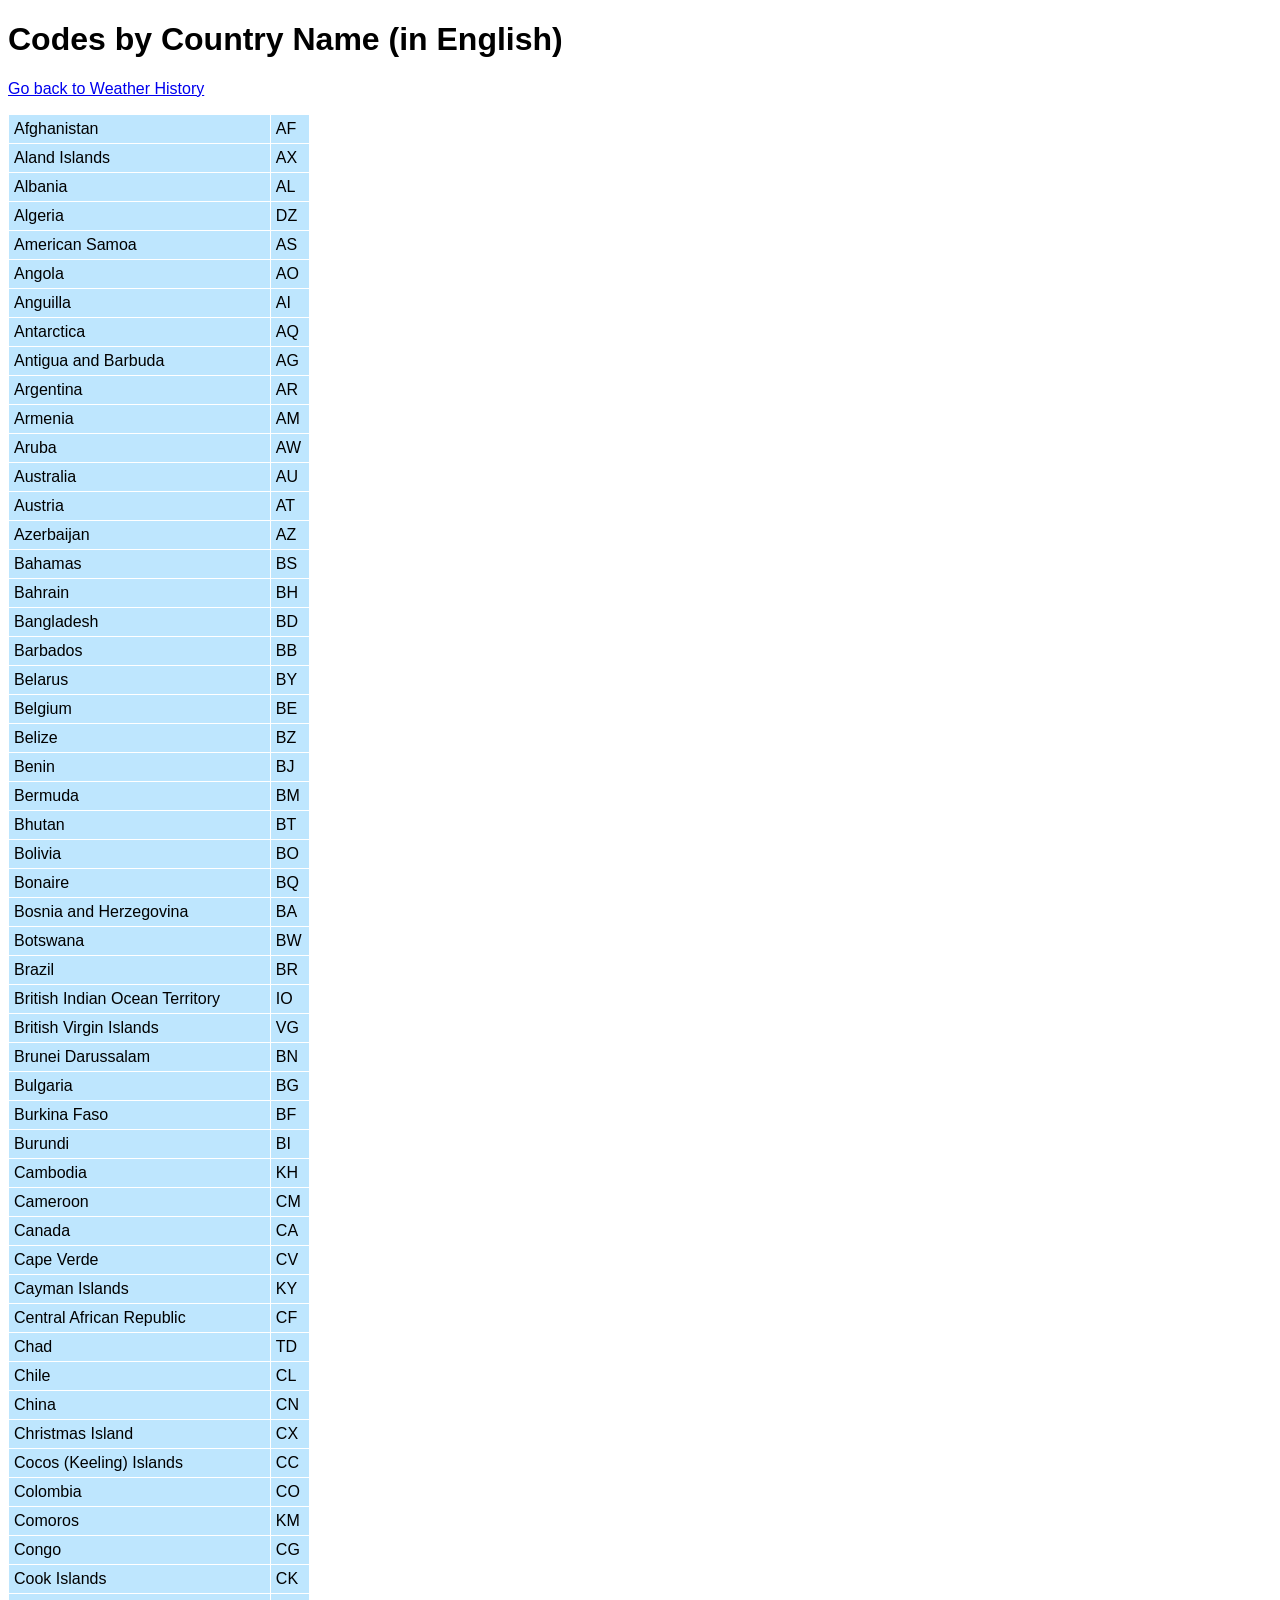
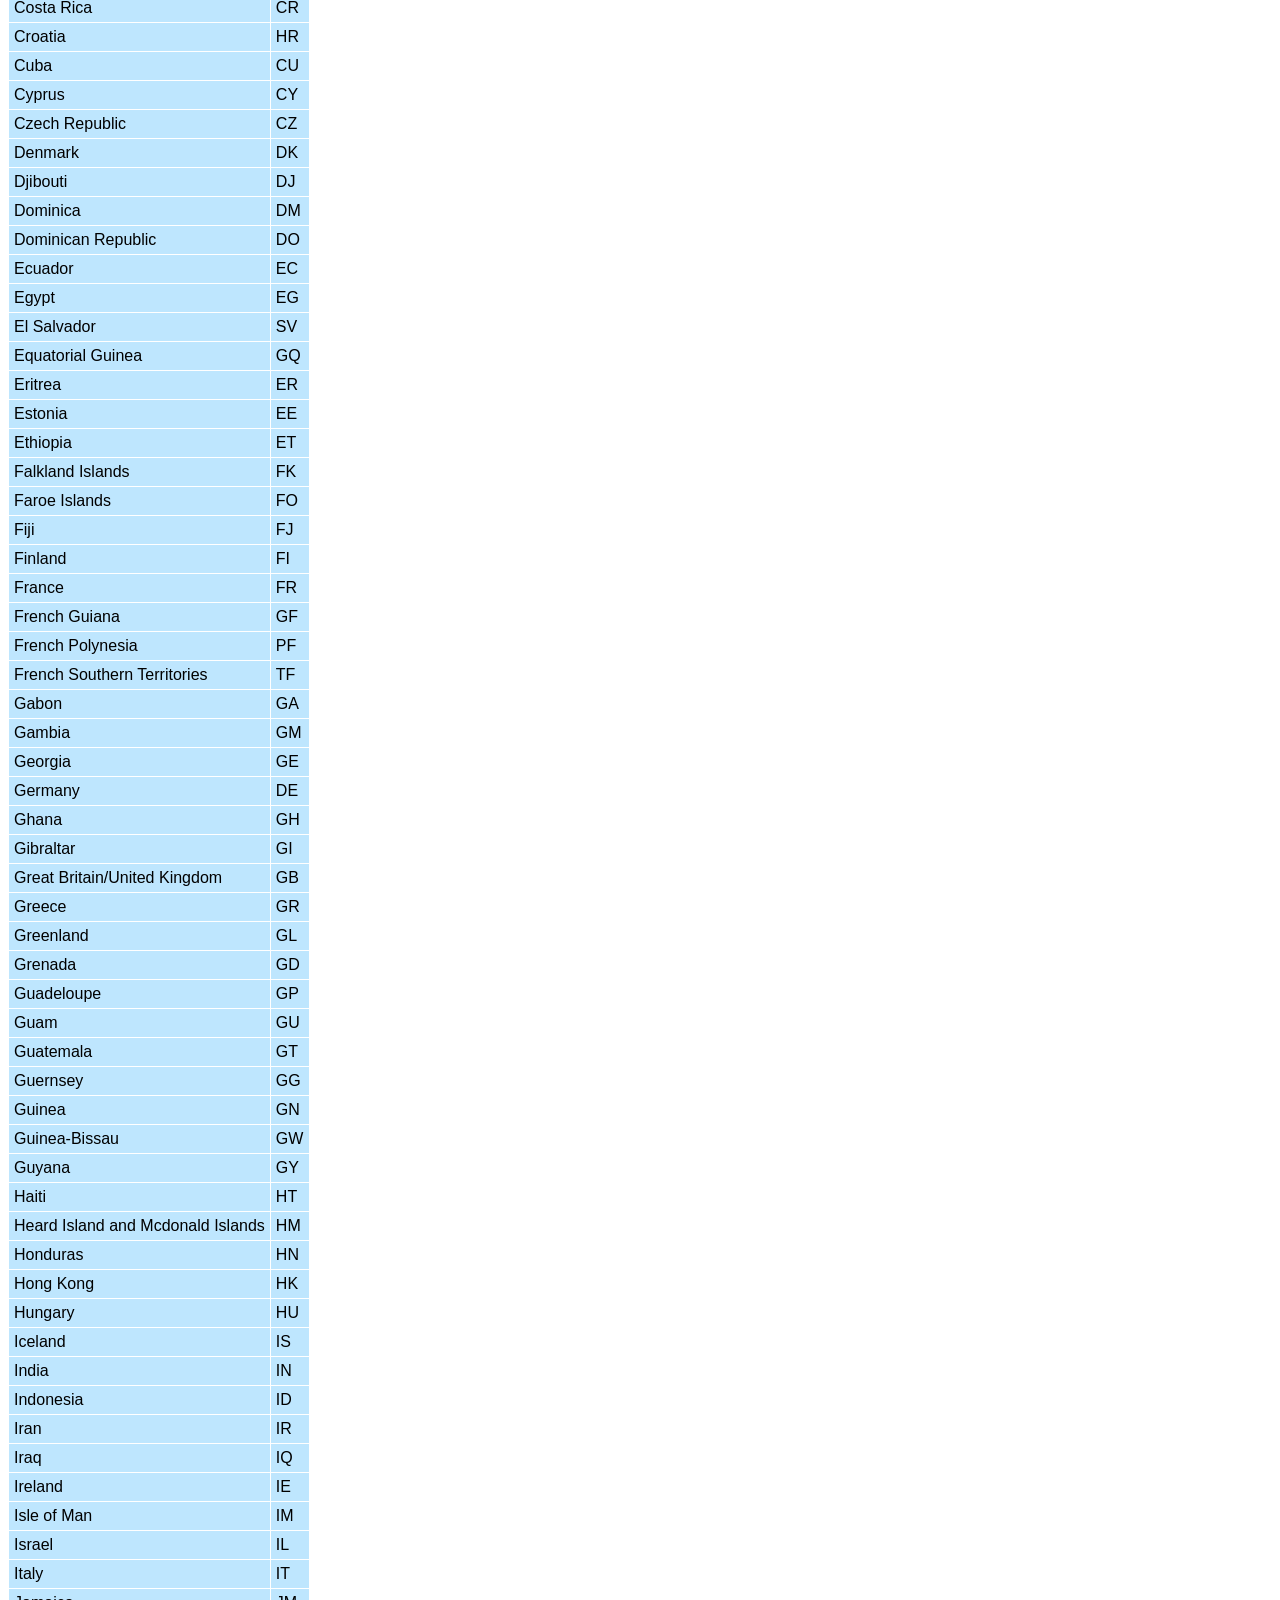
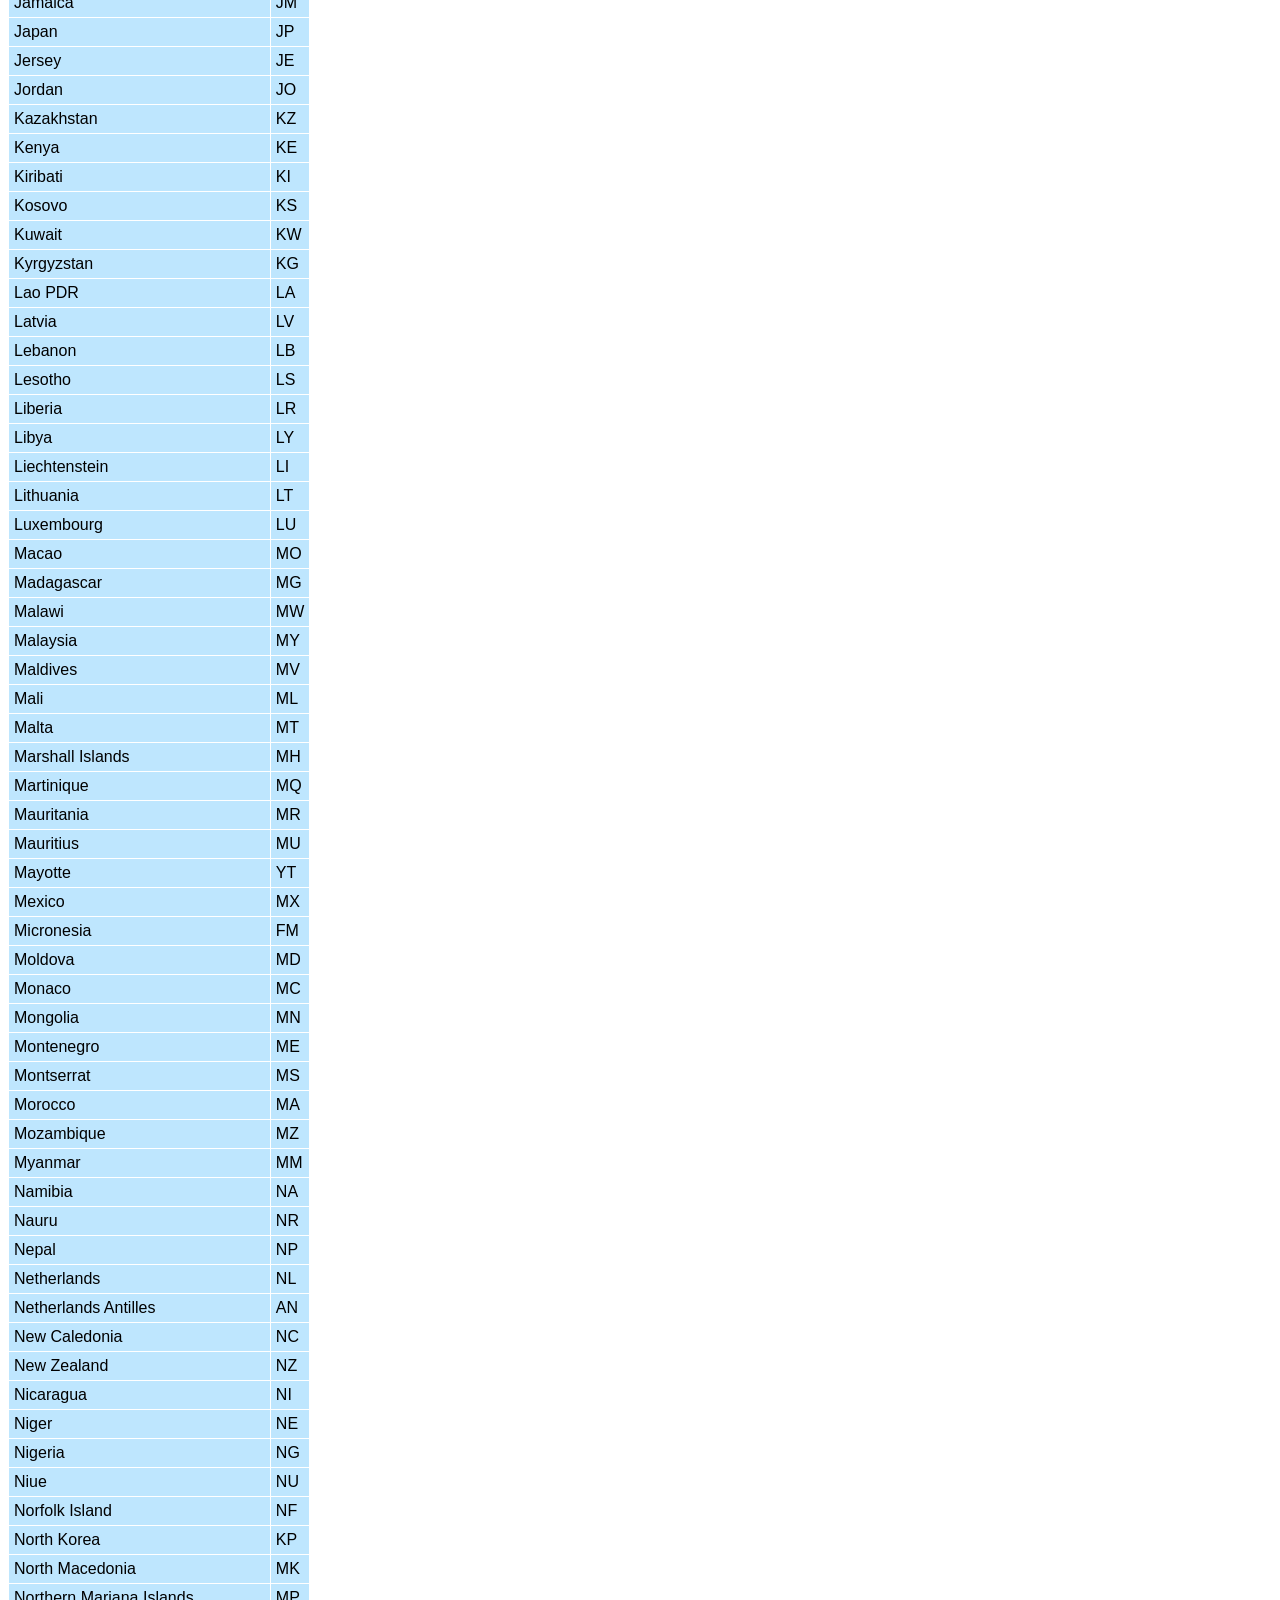
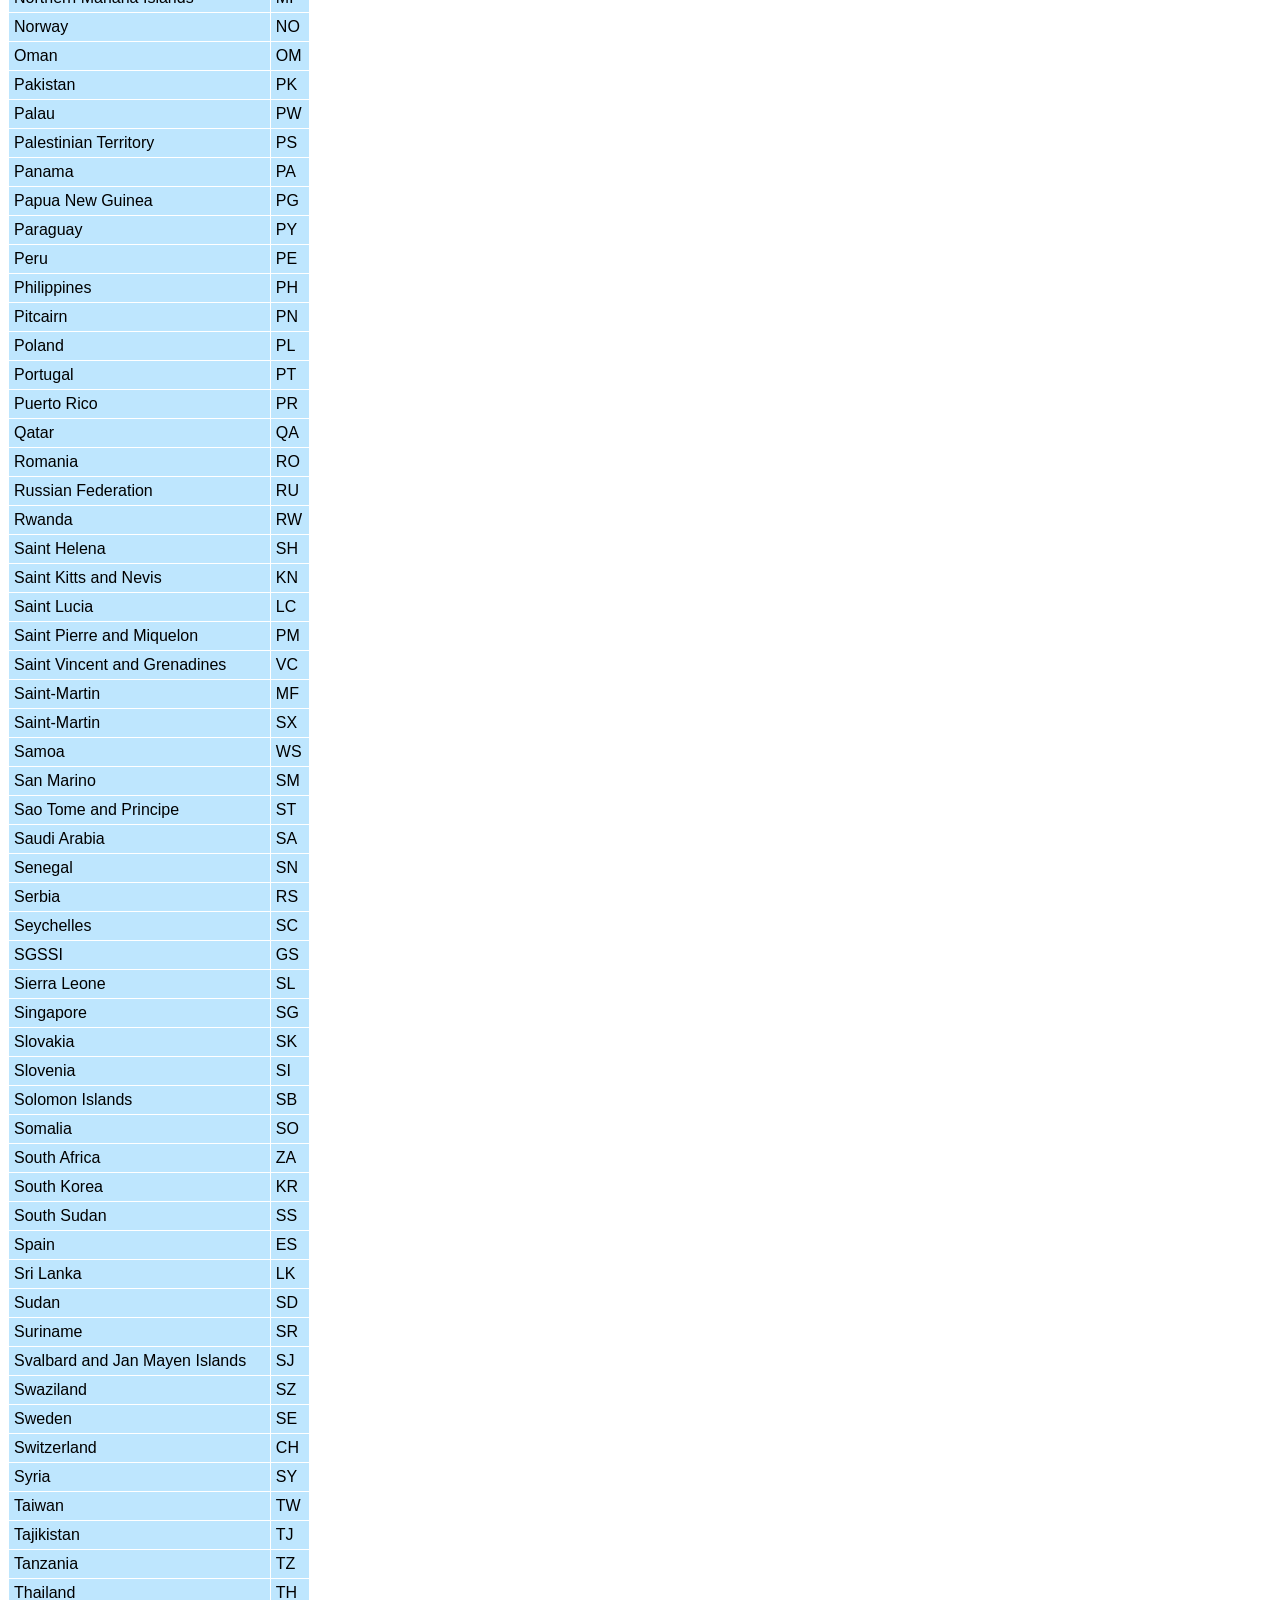
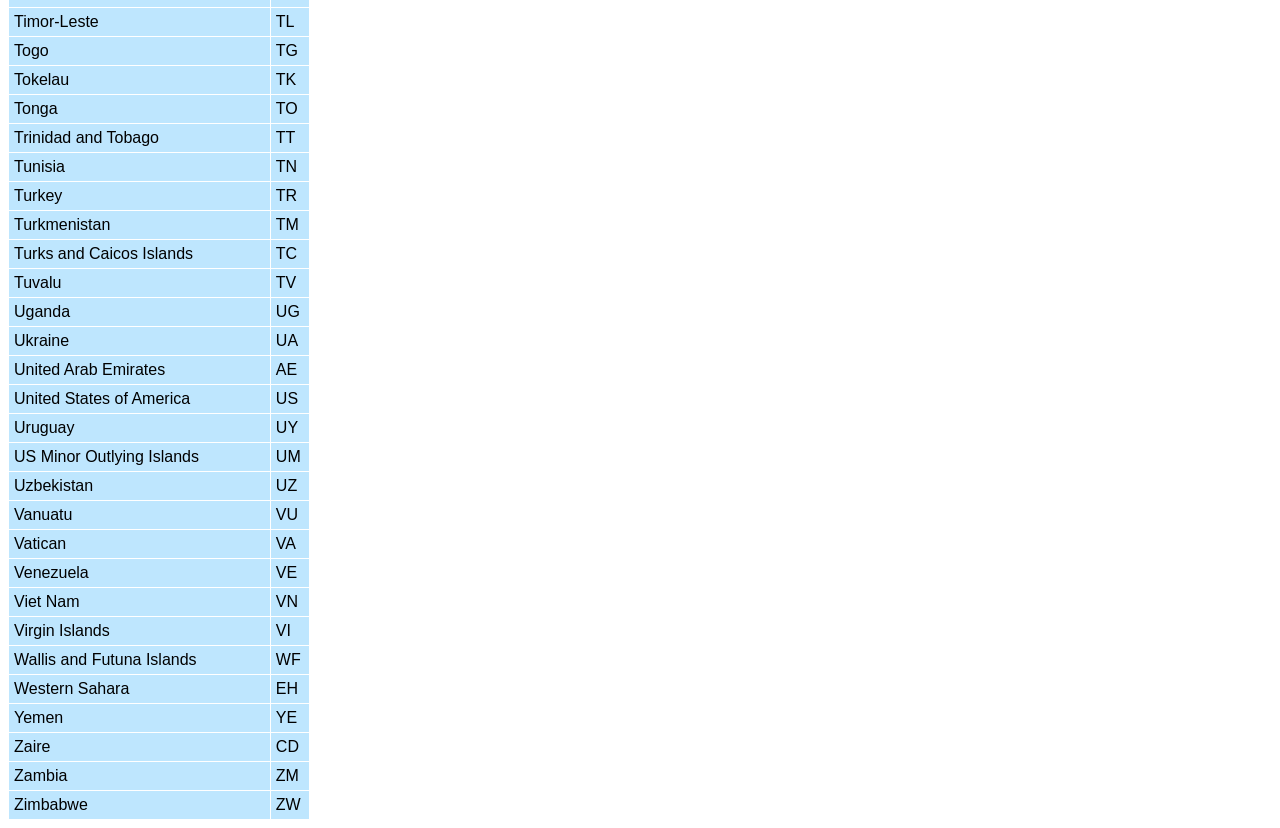
<file: Alice_Deployed/templates/country_codes.html>
<!DOCTYPE html>
<html lang="en">
<head>
    <meta charset="UTF-8">
    <meta http-equiv="X-UA-Compatible" content="IE=edge">
    <meta name="viewport" content="width=device-width, initial-scale=1.0">
    <title>Country Codes</title>
    <script src="https://d3js.org/d3.v5.min.js"></script>

<style>
    table, th, td {
        border: 1px solid white;
        border-collapse: collapse;
        padding: 5px;
    }
    th, td {
        background-color: #bee6fe;
    }
    .p1 {
    font-family: Arial, Helvetica, sans-serif;
    }

</style>

</head>

<body>
    <h1 class="p1">Codes by Country Name (in English)</h1>
    <p class="p1">
        <a href="/">Go back to Weather History</a>
    </p>
    
    <table class="p1">
        <tr><td>Afghanistan</td><td>AF</tr>
            <tr><td>Aland Islands</td><td>AX</tr>
            <tr><td>Albania</td><td>AL</tr>
            <tr><td>Algeria</td><td>DZ</tr>
            <tr><td>American Samoa</td><td>AS</tr>
            <tr><td>Angola</td><td>AO</tr>
            <tr><td>Anguilla</td><td>AI</tr>
            <tr><td>Antarctica</td><td>AQ</tr>
            <tr><td>Antigua and Barbuda</td><td>AG</tr>
            <tr><td>Argentina</td><td>AR</tr>
            <tr><td>Armenia</td><td>AM</tr>
            <tr><td>Aruba</td><td>AW</tr>
            <tr><td>Australia</td><td>AU</tr>
            <tr><td>Austria</td><td>AT</tr>
            <tr><td>Azerbaijan</td><td>AZ</tr>
            <tr><td>Bahamas</td><td>BS</tr>
            <tr><td>Bahrain</td><td>BH</tr>
            <tr><td>Bangladesh</td><td>BD</tr>
            <tr><td>Barbados</td><td>BB</tr>
            <tr><td>Belarus</td><td>BY</tr>
            <tr><td>Belgium</td><td>BE</tr>
            <tr><td>Belize</td><td>BZ</tr>
            <tr><td>Benin</td><td>BJ</tr>
            <tr><td>Bermuda</td><td>BM</tr>
            <tr><td>Bhutan</td><td>BT</tr>
            <tr><td>Bolivia</td><td>BO</tr>
            <tr><td>Bonaire</td><td>BQ</tr>
            <tr><td>Bosnia and Herzegovina</td><td>BA</tr>
            <tr><td>Botswana</td><td>BW</tr>
            <tr><td>Brazil</td><td>BR</tr>
            <tr><td>British Indian Ocean Territory</td><td>IO</tr>
            <tr><td>British Virgin Islands</td><td>VG</tr>
            <tr><td>Brunei Darussalam</td><td>BN</tr>
            <tr><td>Bulgaria</td><td>BG</tr>
            <tr><td>Burkina Faso</td><td>BF</tr>
            <tr><td>Burundi</td><td>BI</tr>
            <tr><td>Cambodia</td><td>KH</tr>
            <tr><td>Cameroon</td><td>CM</tr>
            <tr><td>Canada</td><td>CA</tr>
            <tr><td>Cape Verde</td><td>CV</tr>
            <tr><td>Cayman Islands</td><td>KY</tr>
            <tr><td>Central African Republic</td><td>CF</tr>
            <tr><td>Chad</td><td>TD</tr>
            <tr><td>Chile</td><td>CL</tr>
            <tr><td>China</td><td>CN</tr>
            <tr><td>Christmas Island</td><td>CX</tr>
            <tr><td>Cocos (Keeling) Islands</td><td>CC</tr>
            <tr><td>Colombia</td><td>CO</tr>
            <tr><td>Comoros</td><td>KM</tr>
            <tr><td>Congo</td><td>CG</tr>
            <tr><td>Cook Islands</td><td>CK</tr>
            <tr><td>Costa Rica</td><td>CR</tr>
            <tr><td>Croatia</td><td>HR</tr>
            <tr><td>Cuba</td><td>CU</tr>
            <tr><td>Cyprus</td><td>CY</tr>
            <tr><td>Czech Republic</td><td>CZ</tr>
            <tr><td>Denmark</td><td>DK</tr>
            <tr><td>Djibouti</td><td>DJ</tr>
            <tr><td>Dominica</td><td>DM</tr>
            <tr><td>Dominican Republic</td><td>DO</tr>
            <tr><td>Ecuador</td><td>EC</tr>
            <tr><td>Egypt</td><td>EG</tr>
            <tr><td>El Salvador</td><td>SV</tr>
            <tr><td>Equatorial Guinea</td><td>GQ</tr>
            <tr><td>Eritrea</td><td>ER</tr>
            <tr><td>Estonia</td><td>EE</tr>
            <tr><td>Ethiopia</td><td>ET</tr>
            <tr><td>Falkland Islands</td><td>FK</tr>
            <tr><td>Faroe Islands</td><td>FO</tr>
            <tr><td>Fiji</td><td>FJ</tr>
            <tr><td>Finland</td><td>FI</tr>
            <tr><td>France</td><td>FR</tr>
            <tr><td>French Guiana</td><td>GF</tr>
            <tr><td>French Polynesia</td><td>PF</tr>
            <tr><td>French Southern Territories</td><td>TF</tr>
            <tr><td>Gabon</td><td>GA</tr>
            <tr><td>Gambia</td><td>GM</tr>
            <tr><td>Georgia</td><td>GE</tr>
            <tr><td>Germany</td><td>DE</tr>
            <tr><td>Ghana</td><td>GH</tr>
            <tr><td>Gibraltar</td><td>GI</tr>
            <tr><td>Great Britain/United Kingdom</td><td>GB</tr>
            <tr><td>Greece</td><td>GR</tr>
            <tr><td>Greenland</td><td>GL</tr>
            <tr><td>Grenada</td><td>GD</tr>
            <tr><td>Guadeloupe</td><td>GP</tr>
            <tr><td>Guam</td><td>GU</tr>
            <tr><td>Guatemala</td><td>GT</tr>
            <tr><td>Guernsey</td><td>GG</tr>
            <tr><td>Guinea</td><td>GN</tr>
            <tr><td>Guinea-Bissau</td><td>GW</tr>
            <tr><td>Guyana</td><td>GY</tr>
            <tr><td>Haiti</td><td>HT</tr>
            <tr><td>Heard Island and Mcdonald Islands</td><td>HM</tr>
            <tr><td>Honduras</td><td>HN</tr>
            <tr><td>Hong Kong</td><td>HK</tr>
            <tr><td>Hungary</td><td>HU</tr>
            <tr><td>Iceland</td><td>IS</tr>
            <tr><td>India</td><td>IN</tr>
            <tr><td>Indonesia</td><td>ID</tr>
            <tr><td>Iran</td><td>IR</tr>
            <tr><td>Iraq</td><td>IQ</tr>
            <tr><td>Ireland</td><td>IE</tr>
            <tr><td>Isle of Man</td><td>IM</tr>
            <tr><td>Israel</td><td>IL</tr>
            <tr><td>Italy</td><td>IT</tr>
            <tr><td>Jamaica</td><td>JM</tr>
            <tr><td>Japan</td><td>JP</tr>
            <tr><td>Jersey</td><td>JE</tr>
            <tr><td>Jordan</td><td>JO</tr>
            <tr><td>Kazakhstan</td><td>KZ</tr>
            <tr><td>Kenya</td><td>KE</tr>
            <tr><td>Kiribati</td><td>KI</tr>
            <tr><td>Kosovo</td><td>KS</tr>
            <tr><td>Kuwait</td><td>KW</tr>
            <tr><td>Kyrgyzstan</td><td>KG</tr>
            <tr><td>Lao PDR</td><td>LA</tr>
            <tr><td>Latvia</td><td>LV</tr>
            <tr><td>Lebanon</td><td>LB</tr>
            <tr><td>Lesotho</td><td>LS</tr>
            <tr><td>Liberia</td><td>LR</tr>
            <tr><td>Libya</td><td>LY</tr>
            <tr><td>Liechtenstein</td><td>LI</tr>
            <tr><td>Lithuania</td><td>LT</tr>
            <tr><td>Luxembourg</td><td>LU</tr>
            <tr><td>Macao</td><td>MO</tr>
            <tr><td>Madagascar</td><td>MG</tr>
            <tr><td>Malawi</td><td>MW</tr>
            <tr><td>Malaysia</td><td>MY</tr>
            <tr><td>Maldives</td><td>MV</tr>
            <tr><td>Mali</td><td>ML</tr>
            <tr><td>Malta</td><td>MT</tr>
            <tr><td>Marshall Islands</td><td>MH</tr>
            <tr><td>Martinique</td><td>MQ</tr>
            <tr><td>Mauritania</td><td>MR</tr>
            <tr><td>Mauritius</td><td>MU</tr>
            <tr><td>Mayotte</td><td>YT</tr>
            <tr><td>Mexico</td><td>MX</tr>
            <tr><td>Micronesia</td><td>FM</tr>
            <tr><td>Moldova</td><td>MD</tr>
            <tr><td>Monaco</td><td>MC</tr>
            <tr><td>Mongolia</td><td>MN</tr>
            <tr><td>Montenegro</td><td>ME</tr>
            <tr><td>Montserrat</td><td>MS</tr>
            <tr><td>Morocco</td><td>MA</tr>
            <tr><td>Mozambique</td><td>MZ</tr>
            <tr><td>Myanmar</td><td>MM</tr>
            <tr><td>Namibia</td><td>NA</tr>
            <tr><td>Nauru</td><td>NR</tr>
            <tr><td>Nepal</td><td>NP</tr>
            <tr><td>Netherlands</td><td>NL</tr>
            <tr><td>Netherlands Antilles</td><td>AN</tr>
            <tr><td>New Caledonia</td><td>NC</tr>
            <tr><td>New Zealand</td><td>NZ</tr>
            <tr><td>Nicaragua</td><td>NI</tr>
            <tr><td>Niger</td><td>NE</tr>
            <tr><td>Nigeria</td><td>NG</tr>
            <tr><td>Niue</td><td>NU</tr>
            <tr><td>Norfolk Island</td><td>NF</tr>
            <tr><td>North Korea</td><td>KP</tr>
            <tr><td>North Macedonia</td><td>MK</tr>
            <tr><td>Northern Mariana Islands</td><td>MP</tr>
            <tr><td>Norway</td><td>NO</tr>
            <tr><td>Oman</td><td>OM</tr>
            <tr><td>Pakistan</td><td>PK</tr>
            <tr><td>Palau</td><td>PW</tr>
            <tr><td>Palestinian Territory</td><td>PS</tr>
            <tr><td>Panama</td><td>PA</tr>
            <tr><td>Papua New Guinea</td><td>PG</tr>
            <tr><td>Paraguay</td><td>PY</tr>
            <tr><td>Peru</td><td>PE</tr>
            <tr><td>Philippines</td><td>PH</tr>
            <tr><td>Pitcairn</td><td>PN</tr>
            <tr><td>Poland</td><td>PL</tr>
            <tr><td>Portugal</td><td>PT</tr>
            <tr><td>Puerto Rico</td><td>PR</tr>
            <tr><td>Qatar</td><td>QA</tr>
            <tr><td>Romania</td><td>RO</tr>
            <tr><td>Russian Federation</td><td>RU</tr>
            <tr><td>Rwanda</td><td>RW</tr>
            <tr><td>Saint Helena</td><td>SH</tr>
            <tr><td>Saint Kitts and Nevis</td><td>KN</tr>
            <tr><td>Saint Lucia</td><td>LC</tr>
            <tr><td>Saint Pierre and Miquelon</td><td>PM</tr>
            <tr><td>Saint Vincent and Grenadines</td><td>VC</tr>
            <tr><td>Saint-Martin</td><td>MF</tr>
            <tr><td>Saint-Martin</td><td>SX</tr>
            <tr><td>Samoa</td><td>WS</tr>
            <tr><td>San Marino</td><td>SM</tr>
            <tr><td>Sao Tome and Principe</td><td>ST</tr>
            <tr><td>Saudi Arabia</td><td>SA</tr>
            <tr><td>Senegal</td><td>SN</tr>
            <tr><td>Serbia</td><td>RS</tr>
            <tr><td>Seychelles</td><td>SC</tr>
            <tr><td>SGSSI</td><td>GS</tr>
            <tr><td>Sierra Leone</td><td>SL</tr>
            <tr><td>Singapore</td><td>SG</tr>
            <tr><td>Slovakia</td><td>SK</tr>
            <tr><td>Slovenia</td><td>SI</tr>
            <tr><td>Solomon Islands</td><td>SB</tr>
            <tr><td>Somalia</td><td>SO</tr>
            <tr><td>South Africa</td><td>ZA</tr>
            <tr><td>South Korea</td><td>KR</tr>
            <tr><td>South Sudan</td><td>SS</tr>
            <tr><td>Spain</td><td>ES</tr>
            <tr><td>Sri Lanka</td><td>LK</tr>
            <tr><td>Sudan</td><td>SD</tr>
            <tr><td>Suriname</td><td>SR</tr>
            <tr><td>Svalbard and Jan Mayen Islands</td><td>SJ</tr>
            <tr><td>Swaziland</td><td>SZ</tr>
            <tr><td>Sweden</td><td>SE</tr>
            <tr><td>Switzerland</td><td>CH</tr>
            <tr><td>Syria</td><td>SY</tr>
            <tr><td>Taiwan</td><td>TW</tr>
            <tr><td>Tajikistan</td><td>TJ</tr>
            <tr><td>Tanzania</td><td>TZ</tr>
            <tr><td>Thailand</td><td>TH</tr>
            <tr><td>Timor-Leste</td><td>TL</tr>
            <tr><td>Togo</td><td>TG</tr>
            <tr><td>Tokelau</td><td>TK</tr>
            <tr><td>Tonga</td><td>TO</tr>
            <tr><td>Trinidad and Tobago</td><td>TT</tr>
            <tr><td>Tunisia</td><td>TN</tr>
            <tr><td>Turkey</td><td>TR</tr>
            <tr><td>Turkmenistan</td><td>TM</tr>
            <tr><td>Turks and Caicos Islands</td><td>TC</tr>
            <tr><td>Tuvalu</td><td>TV</tr>
            <tr><td>Uganda</td><td>UG</tr>
            <tr><td>Ukraine</td><td>UA</tr>
            <tr><td>United Arab Emirates</td><td>AE</tr>
            <tr><td>United States of America</td><td>US</tr>
            <tr><td>Uruguay</td><td>UY</tr>
            <tr><td>US Minor Outlying Islands</td><td>UM</tr>
            <tr><td>Uzbekistan</td><td>UZ</tr>
            <tr><td>Vanuatu</td><td>VU</tr>
            <tr><td>Vatican</td><td>VA</tr>
            <tr><td>Venezuela</td><td>VE</tr>
            <tr><td>Viet Nam</td><td>VN</tr>
            <tr><td>Virgin Islands</td><td>VI</tr>
            <tr><td>Wallis and Futuna Islands</td><td>WF</tr>
            <tr><td>Western Sahara</td><td>EH</tr>
            <tr><td>Yemen</td><td>YE</tr>
            <tr><td>Zaire</td><td>CD</tr>
            <tr><td>Zambia</td><td>ZM</tr>
            <tr><td>Zimbabwe</td><td>ZW</tr>
            
    </table>
        


</body>
</html>
</file>
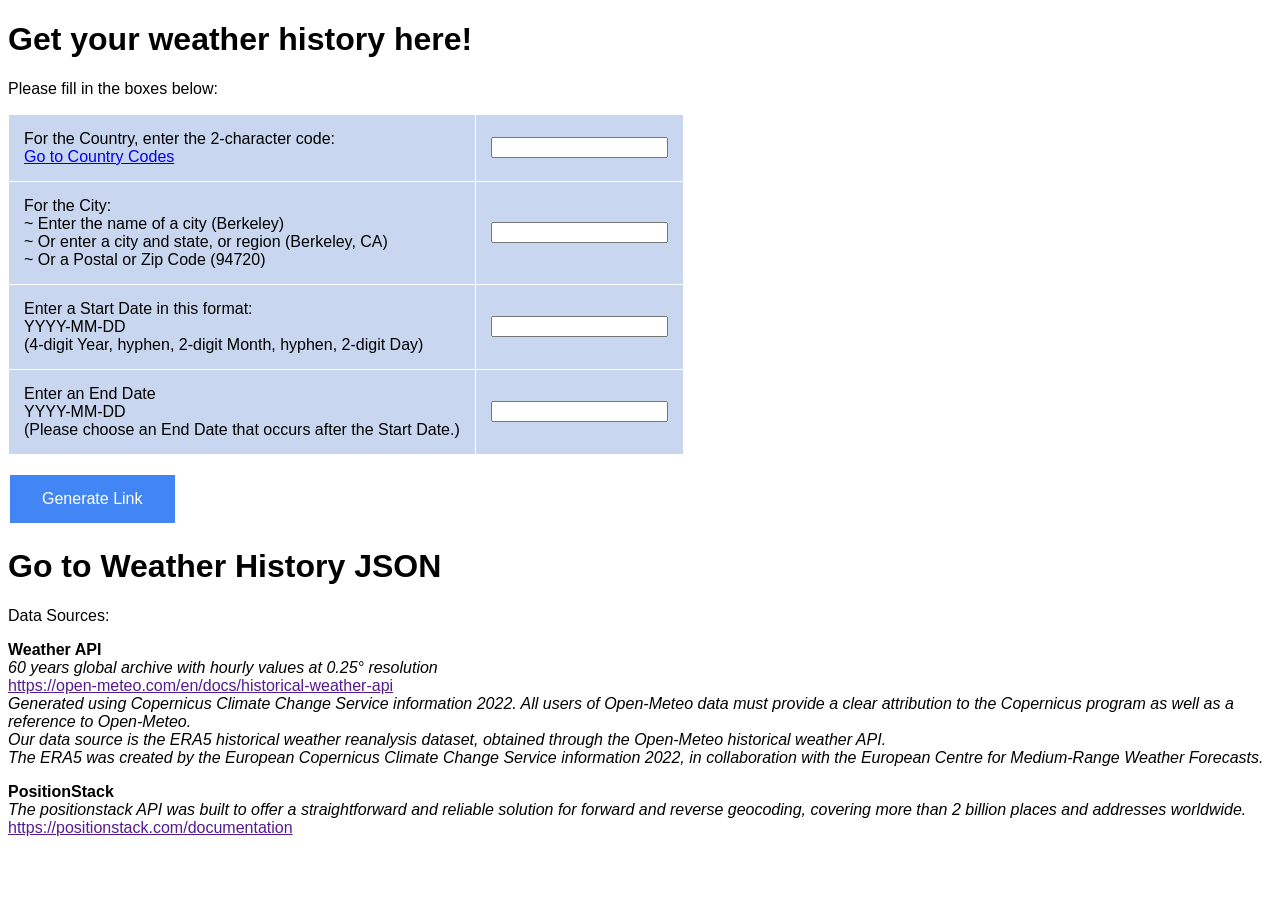
<file: Alice_Deployed/templates/front.html>
<!DOCTYPE html>
<html lang="en">
<head>
    <meta charset="UTF-8">
    <meta http-equiv="X-UA-Compatible" content="IE=edge">
    <meta name="viewport" content="width=device-width, initial-scale=1.0">
    <title>Weather History</title>
    <script src="https://d3js.org/d3.v5.min.js"></script>

<style>
    table, th, td {
        border: 1px solid white;
        border-collapse: collapse;
        padding: 15px;
    }
    th, td {
        background-color: #c8d7ef;
    }
    .p1 {
    font-family: Arial, Helvetica, sans-serif;
    }

    .button1 {
    background-color: #4285f4;
    border: none;
    color: white;
    padding: 15px 32px;
    text-align: center;
    text-decoration: none;
    display: inline-block;
    font-size: 16px;
    margin: 4px 2px;
    cursor: pointer;
    }

    .footer {
    position: fixed;
    left: 0;
    bottom: 0;
    width: 100%;
    background-color: #3f5b89;
    color: white;
    text-align: left;
    }

</style>

</head>

<body>
    <h1 class="p1">Get your weather history here!</h1>
    <p class="p1">
        Please fill in the boxes below:
    </p>
    <div>

    <div>
        <table class="p1">
            <tr>
                <td>For the Country, enter the 2-character code:
                    <br>
                    <a href="country_codes">Go to Country Codes</a>
                </td>
                <td><input id="country" type="text"></td>
            </tr>
            <tr>
                <td>For the City: 
                    <br> ~ Enter the name of a city (Berkeley)
                    <br> ~ Or enter a city and state, or region (Berkeley, CA)
                    <br> ~ Or a Postal or Zip Code (94720)
                </td>
                <td><input id="location" type="text"></td>
            </tr>
            <tr>
                <td>Enter a Start Date in this format:
                    <br> YYYY-MM-DD
                    <br>(4-digit Year, hyphen, 2-digit Month, hyphen, 2-digit Day)
                </td>
                <td><input id="start_date" type="text"></td>
            </tr>
            <tr>
                <td>Enter an End Date
                    <br> YYYY-MM-DD
                    <br>(Please choose an End Date that occurs after the Start Date.)
                </td>
                <td><input id="end_date" type="text"></td>
            </tr>
        </table>
    </div>

    <div>
        <p></p>
        <p>
            <button id="get_links" class="button1">Generate Link</button>
        </p>
    <h1 class="p1">
    <a id="history-link">Go to Weather History JSON</a>
    <!-- <a><button id="history-link" class="button2">Go to Weather JSON</button></a> -->
    </h1>
    <!-- <p>
    <a id="seasons-link">Seasons</a>
    </p> -->
    </div>

    <div>
        <p class="p1">
            Data Sources:
            <p class="p1">
            <strong>Weather API</strong>
            <br>
            <em>60 years global archive with hourly values at 0.25° resolution</em>
            <br>
            <a href>https://open-meteo.com/en/docs/historical-weather-api</a>
            <br>
            <em>
            Generated using Copernicus Climate Change Service information 2022.  
            All users of Open-Meteo data must provide a clear attribution to the 
            Copernicus program as well as a reference to Open-Meteo.
            <br>
            Our data source is the ERA5 historical weather reanalysis dataset, 
            obtained through the Open-Meteo historical weather API.
            <br>
            The ERA5 was created by the European Copernicus Climate Change Service 
            information 2022, in collaboration with the European Centre for 
            Medium-Range Weather Forecasts.
            </em>
            </p>
            <p class="p1">
            <strong>PositionStack</strong>
            <br>
            <em>The positionstack API was built to offer a straightforward and reliable solution for forward and reverse geocoding, covering more than 2 billion places and addresses worldwide.</em>
            <br>
            <a href=>https://positionstack.com/documentation</a>
            </p>
        </p>
    </div>
    
    <script type="text/javascript">
        // getting references
        var country_field = d3.select("#country");
        var location_field = d3.select("#location");
        var start_date_field = d3.select("#start_date");
        var end_date_field = d3.select("#end_date");
        var the_button = d3.select("#get_links");
        var history_link_thing = d3.select("#history-link");
        var seasons_link_thing = d3.select("#seasons-link");

        // global variables to hold 4 inputs - i'm sure this is kludge
        var country_val = "";
        var location_val = "";
        var start_date_val = "";
        var end_date_val = "";

        // functions linking input fields to their variables
        country_field.on("change", function() {
            country_val = d3.event.target.value;
            console.log("country", country_val);
        });

        location_field.on("change", function() {
            location_val = d3.event.target.value;
            console.log("location", location_val);
        });

        start_date_field.on("change", function() {
            start_date_val = d3.event.target.value;
            console.log("start date", start_date_val);
        });

        end_date_field.on("change", function() {
            end_date_val = d3.event.target.value;
            console.log("end date", end_date_val);
        });

        // the function that fills urls
        the_button.on("click", function() {
            var urrl = country_val + "/" + location_val + "/" + start_date_val + "/" + end_date_val;
            history_link_thing.attr("href", "api/v1.0/history_loc/"+urrl );
            seasons_link_thing.attr("href", "seasons/"+urrl );
        });

    </script>

</body>
</html>
</file>
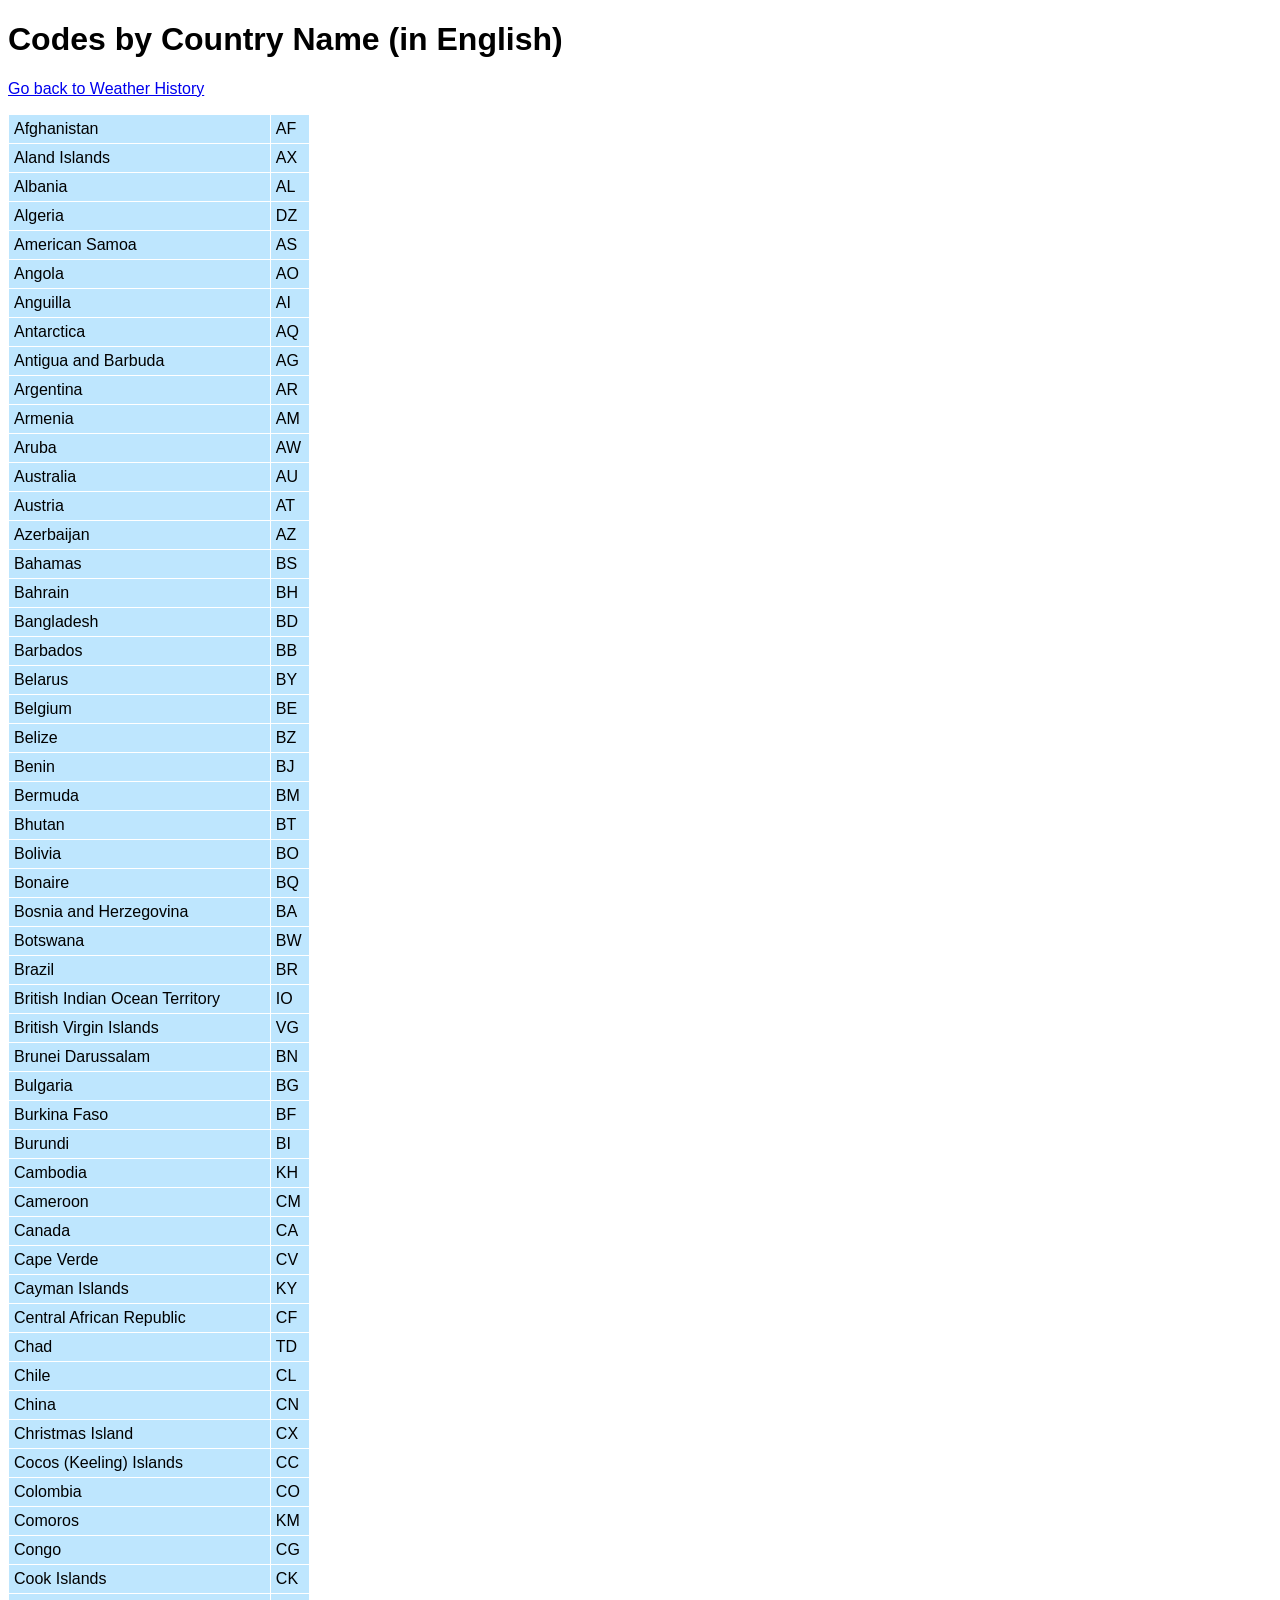
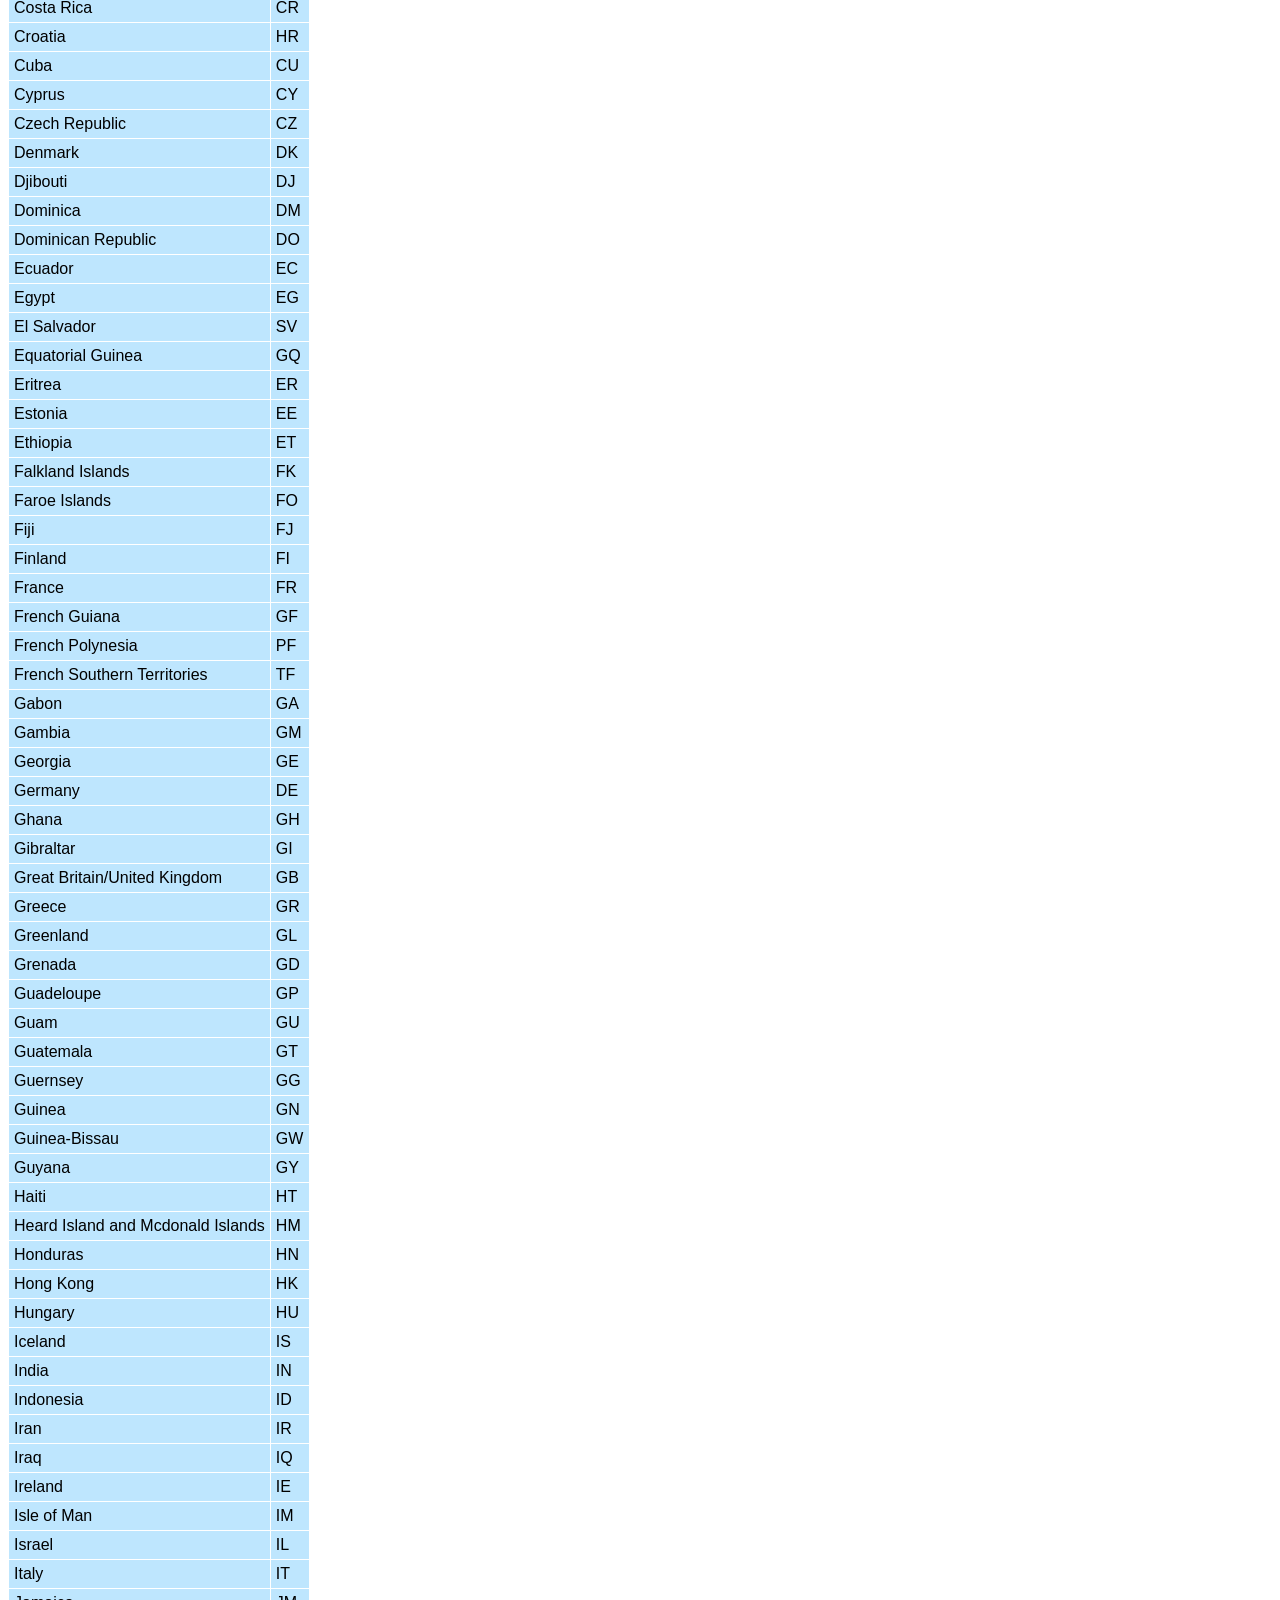
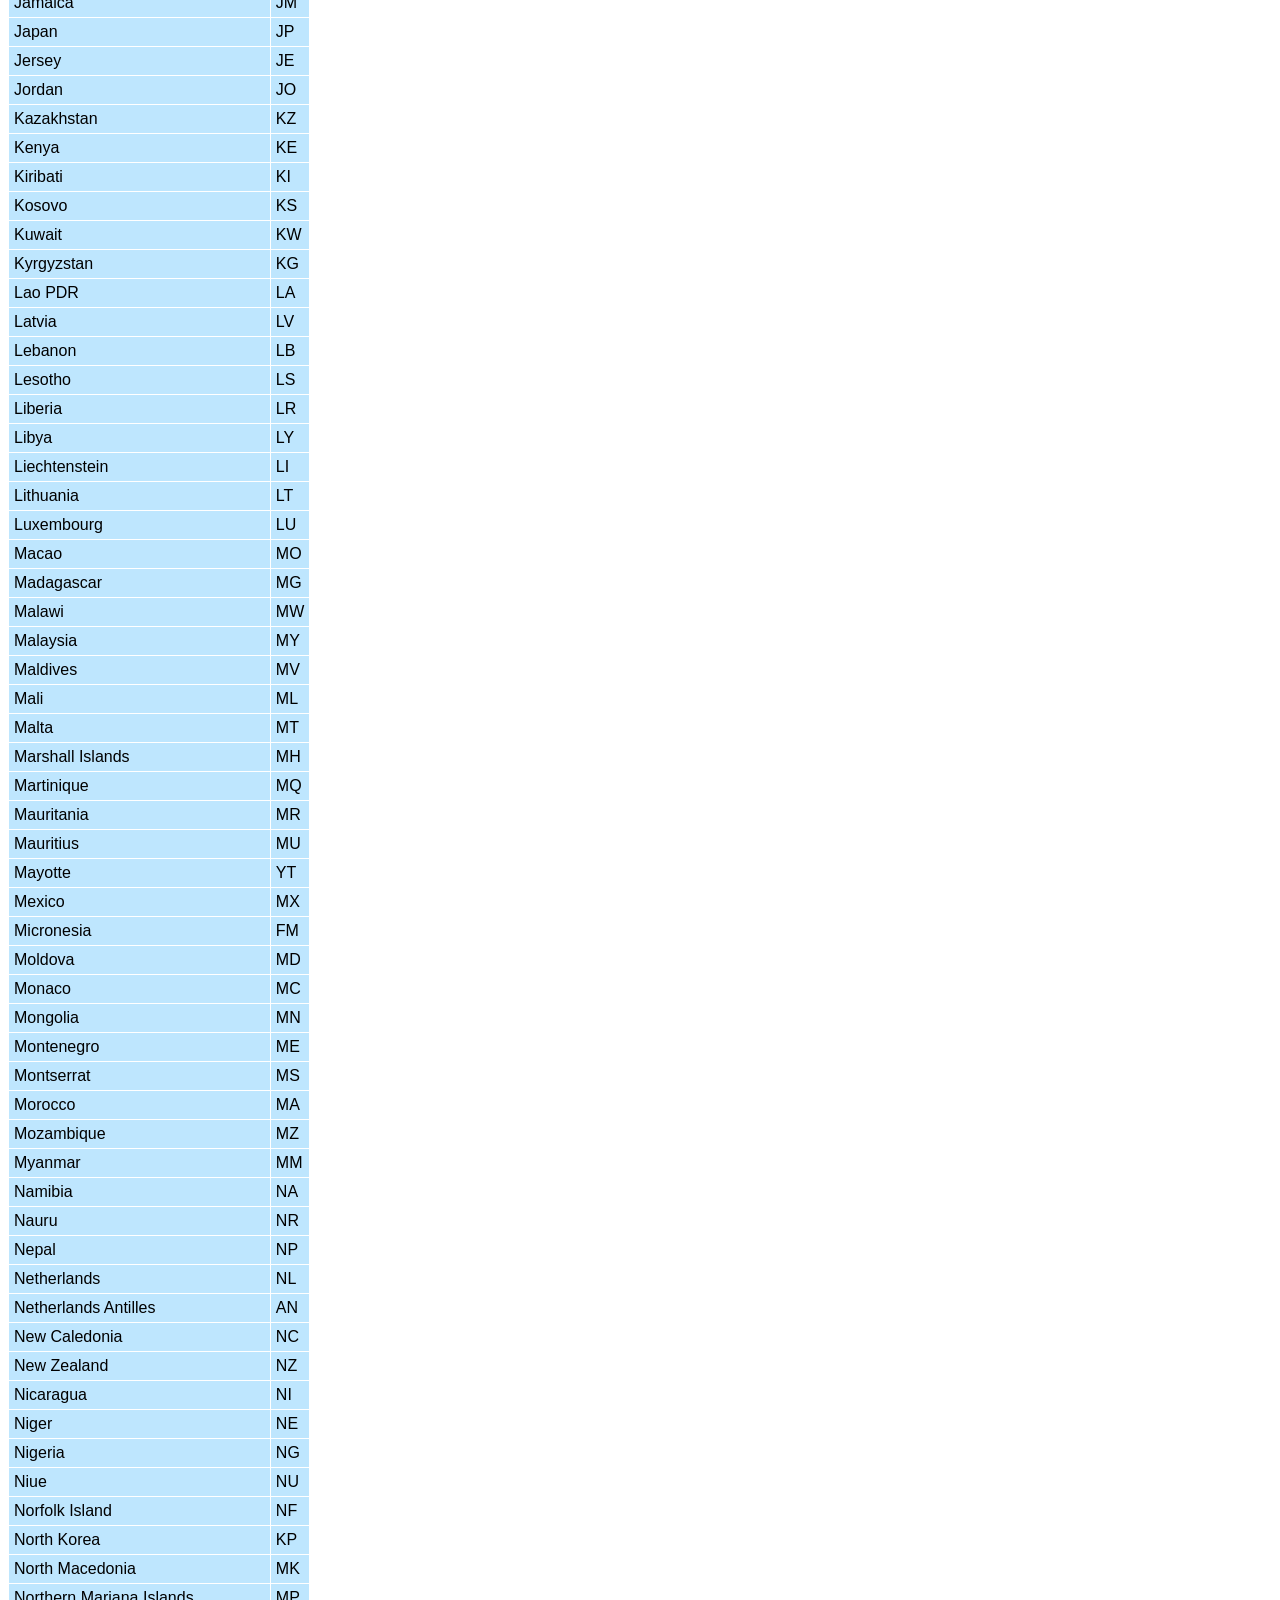
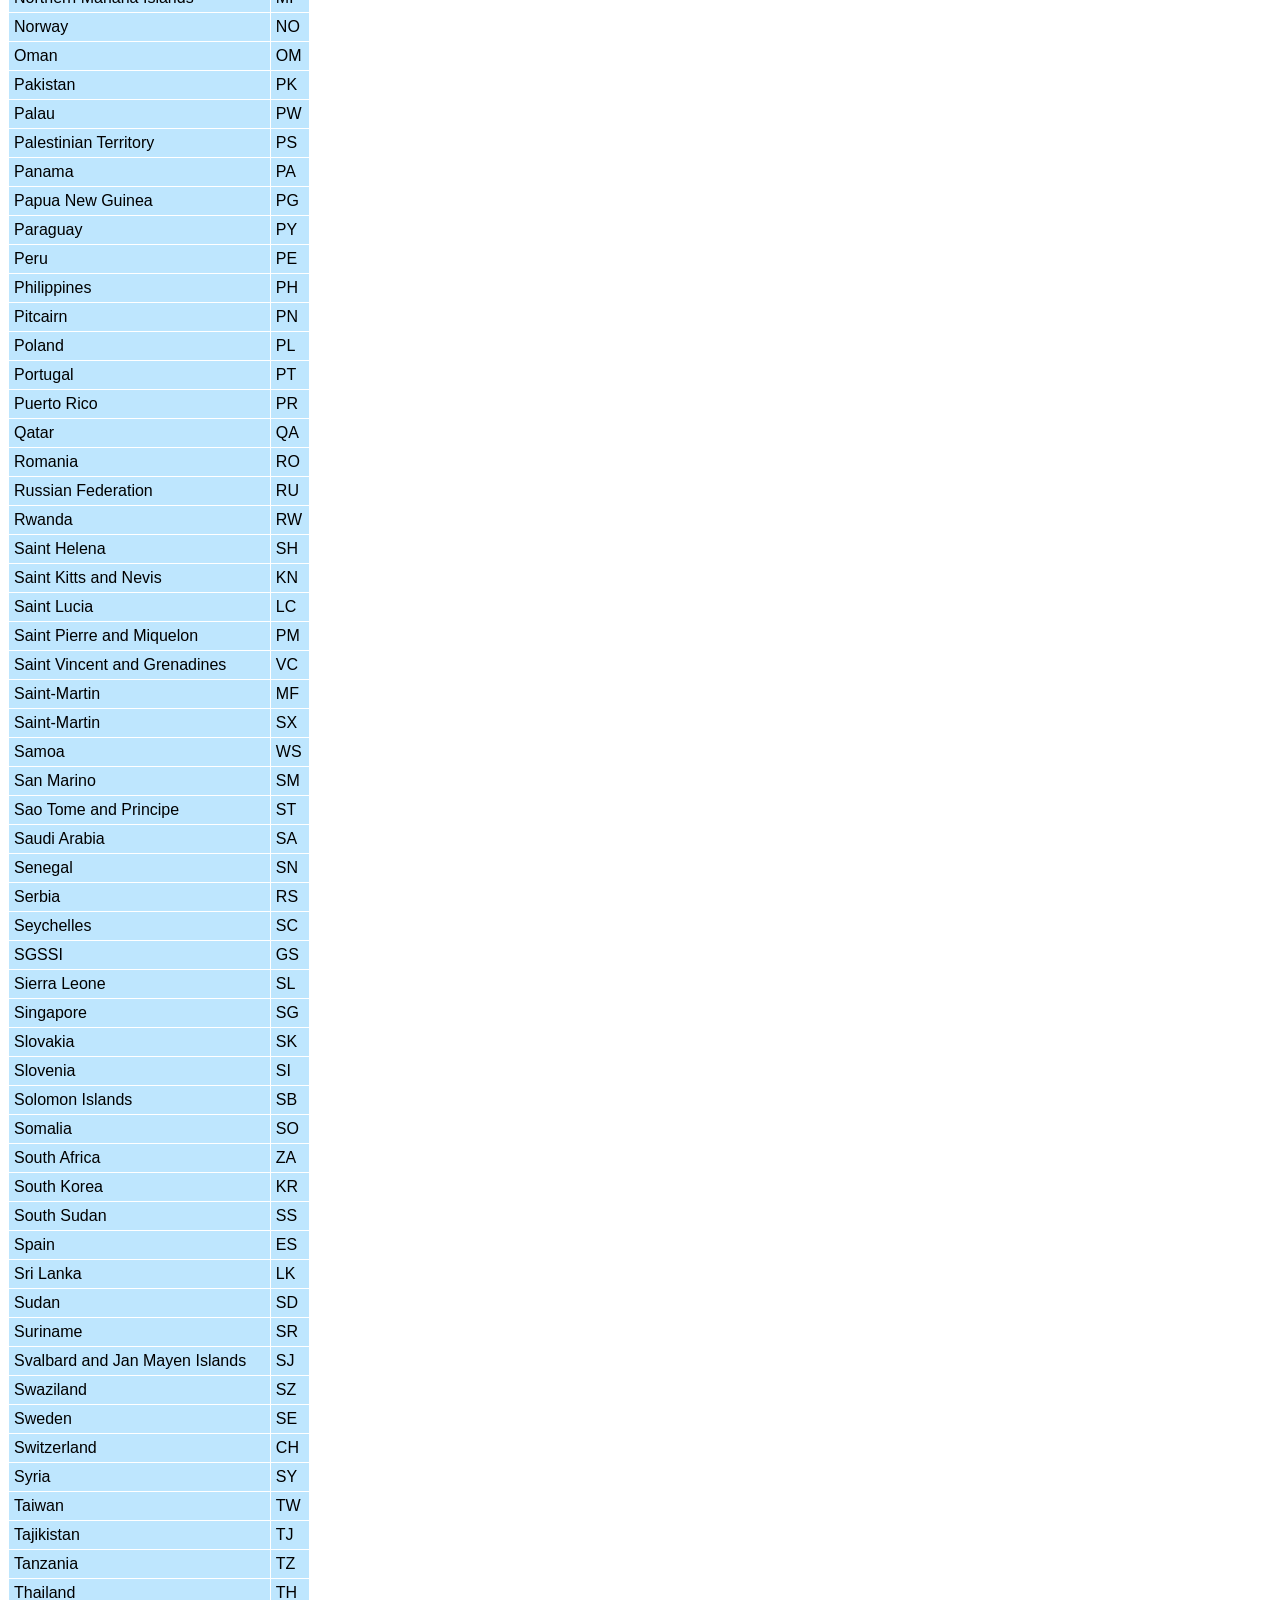
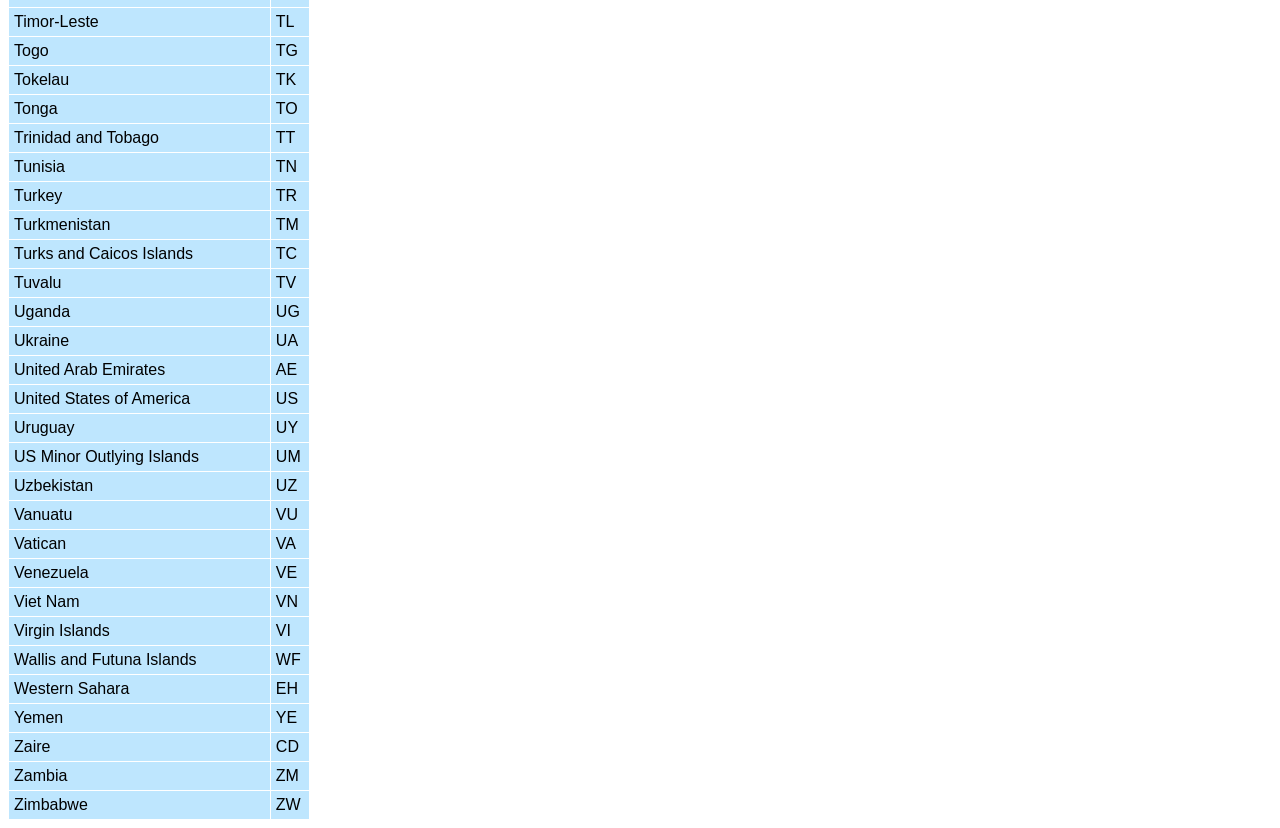
<file: Laurina/templates_for_alice/country_codes.html>
<!DOCTYPE html>
<html lang="en">
<head>
    <meta charset="UTF-8">
    <meta http-equiv="X-UA-Compatible" content="IE=edge">
    <meta name="viewport" content="width=device-width, initial-scale=1.0">
    <title>Country Codes</title>
    <script src="https://d3js.org/d3.v5.min.js"></script>

<style>
    table, th, td {
        border: 1px solid white;
        border-collapse: collapse;
        padding: 5px;
    }
    th, td {
        background-color: #bee6fe;
    }
    .p1 {
    font-family: Arial, Helvetica, sans-serif;
    }

</style>

</head>

<body>
    <h1 class="p1">Codes by Country Name (in English)</h1>
    <p class="p1">
        <a href="front.html">Go back to Weather History</a>
    </p>
    
    <table class="p1">
        <tr><td>Afghanistan</td><td>AF</tr>
            <tr><td>Aland Islands</td><td>AX</tr>
            <tr><td>Albania</td><td>AL</tr>
            <tr><td>Algeria</td><td>DZ</tr>
            <tr><td>American Samoa</td><td>AS</tr>
            <tr><td>Angola</td><td>AO</tr>
            <tr><td>Anguilla</td><td>AI</tr>
            <tr><td>Antarctica</td><td>AQ</tr>
            <tr><td>Antigua and Barbuda</td><td>AG</tr>
            <tr><td>Argentina</td><td>AR</tr>
            <tr><td>Armenia</td><td>AM</tr>
            <tr><td>Aruba</td><td>AW</tr>
            <tr><td>Australia</td><td>AU</tr>
            <tr><td>Austria</td><td>AT</tr>
            <tr><td>Azerbaijan</td><td>AZ</tr>
            <tr><td>Bahamas</td><td>BS</tr>
            <tr><td>Bahrain</td><td>BH</tr>
            <tr><td>Bangladesh</td><td>BD</tr>
            <tr><td>Barbados</td><td>BB</tr>
            <tr><td>Belarus</td><td>BY</tr>
            <tr><td>Belgium</td><td>BE</tr>
            <tr><td>Belize</td><td>BZ</tr>
            <tr><td>Benin</td><td>BJ</tr>
            <tr><td>Bermuda</td><td>BM</tr>
            <tr><td>Bhutan</td><td>BT</tr>
            <tr><td>Bolivia</td><td>BO</tr>
            <tr><td>Bonaire</td><td>BQ</tr>
            <tr><td>Bosnia and Herzegovina</td><td>BA</tr>
            <tr><td>Botswana</td><td>BW</tr>
            <tr><td>Brazil</td><td>BR</tr>
            <tr><td>British Indian Ocean Territory</td><td>IO</tr>
            <tr><td>British Virgin Islands</td><td>VG</tr>
            <tr><td>Brunei Darussalam</td><td>BN</tr>
            <tr><td>Bulgaria</td><td>BG</tr>
            <tr><td>Burkina Faso</td><td>BF</tr>
            <tr><td>Burundi</td><td>BI</tr>
            <tr><td>Cambodia</td><td>KH</tr>
            <tr><td>Cameroon</td><td>CM</tr>
            <tr><td>Canada</td><td>CA</tr>
            <tr><td>Cape Verde</td><td>CV</tr>
            <tr><td>Cayman Islands</td><td>KY</tr>
            <tr><td>Central African Republic</td><td>CF</tr>
            <tr><td>Chad</td><td>TD</tr>
            <tr><td>Chile</td><td>CL</tr>
            <tr><td>China</td><td>CN</tr>
            <tr><td>Christmas Island</td><td>CX</tr>
            <tr><td>Cocos (Keeling) Islands</td><td>CC</tr>
            <tr><td>Colombia</td><td>CO</tr>
            <tr><td>Comoros</td><td>KM</tr>
            <tr><td>Congo</td><td>CG</tr>
            <tr><td>Cook Islands</td><td>CK</tr>
            <tr><td>Costa Rica</td><td>CR</tr>
            <tr><td>Croatia</td><td>HR</tr>
            <tr><td>Cuba</td><td>CU</tr>
            <tr><td>Cyprus</td><td>CY</tr>
            <tr><td>Czech Republic</td><td>CZ</tr>
            <tr><td>Denmark</td><td>DK</tr>
            <tr><td>Djibouti</td><td>DJ</tr>
            <tr><td>Dominica</td><td>DM</tr>
            <tr><td>Dominican Republic</td><td>DO</tr>
            <tr><td>Ecuador</td><td>EC</tr>
            <tr><td>Egypt</td><td>EG</tr>
            <tr><td>El Salvador</td><td>SV</tr>
            <tr><td>Equatorial Guinea</td><td>GQ</tr>
            <tr><td>Eritrea</td><td>ER</tr>
            <tr><td>Estonia</td><td>EE</tr>
            <tr><td>Ethiopia</td><td>ET</tr>
            <tr><td>Falkland Islands</td><td>FK</tr>
            <tr><td>Faroe Islands</td><td>FO</tr>
            <tr><td>Fiji</td><td>FJ</tr>
            <tr><td>Finland</td><td>FI</tr>
            <tr><td>France</td><td>FR</tr>
            <tr><td>French Guiana</td><td>GF</tr>
            <tr><td>French Polynesia</td><td>PF</tr>
            <tr><td>French Southern Territories</td><td>TF</tr>
            <tr><td>Gabon</td><td>GA</tr>
            <tr><td>Gambia</td><td>GM</tr>
            <tr><td>Georgia</td><td>GE</tr>
            <tr><td>Germany</td><td>DE</tr>
            <tr><td>Ghana</td><td>GH</tr>
            <tr><td>Gibraltar</td><td>GI</tr>
            <tr><td>Great Britain/United Kingdom</td><td>GB</tr>
            <tr><td>Greece</td><td>GR</tr>
            <tr><td>Greenland</td><td>GL</tr>
            <tr><td>Grenada</td><td>GD</tr>
            <tr><td>Guadeloupe</td><td>GP</tr>
            <tr><td>Guam</td><td>GU</tr>
            <tr><td>Guatemala</td><td>GT</tr>
            <tr><td>Guernsey</td><td>GG</tr>
            <tr><td>Guinea</td><td>GN</tr>
            <tr><td>Guinea-Bissau</td><td>GW</tr>
            <tr><td>Guyana</td><td>GY</tr>
            <tr><td>Haiti</td><td>HT</tr>
            <tr><td>Heard Island and Mcdonald Islands</td><td>HM</tr>
            <tr><td>Honduras</td><td>HN</tr>
            <tr><td>Hong Kong</td><td>HK</tr>
            <tr><td>Hungary</td><td>HU</tr>
            <tr><td>Iceland</td><td>IS</tr>
            <tr><td>India</td><td>IN</tr>
            <tr><td>Indonesia</td><td>ID</tr>
            <tr><td>Iran</td><td>IR</tr>
            <tr><td>Iraq</td><td>IQ</tr>
            <tr><td>Ireland</td><td>IE</tr>
            <tr><td>Isle of Man</td><td>IM</tr>
            <tr><td>Israel</td><td>IL</tr>
            <tr><td>Italy</td><td>IT</tr>
            <tr><td>Jamaica</td><td>JM</tr>
            <tr><td>Japan</td><td>JP</tr>
            <tr><td>Jersey</td><td>JE</tr>
            <tr><td>Jordan</td><td>JO</tr>
            <tr><td>Kazakhstan</td><td>KZ</tr>
            <tr><td>Kenya</td><td>KE</tr>
            <tr><td>Kiribati</td><td>KI</tr>
            <tr><td>Kosovo</td><td>KS</tr>
            <tr><td>Kuwait</td><td>KW</tr>
            <tr><td>Kyrgyzstan</td><td>KG</tr>
            <tr><td>Lao PDR</td><td>LA</tr>
            <tr><td>Latvia</td><td>LV</tr>
            <tr><td>Lebanon</td><td>LB</tr>
            <tr><td>Lesotho</td><td>LS</tr>
            <tr><td>Liberia</td><td>LR</tr>
            <tr><td>Libya</td><td>LY</tr>
            <tr><td>Liechtenstein</td><td>LI</tr>
            <tr><td>Lithuania</td><td>LT</tr>
            <tr><td>Luxembourg</td><td>LU</tr>
            <tr><td>Macao</td><td>MO</tr>
            <tr><td>Madagascar</td><td>MG</tr>
            <tr><td>Malawi</td><td>MW</tr>
            <tr><td>Malaysia</td><td>MY</tr>
            <tr><td>Maldives</td><td>MV</tr>
            <tr><td>Mali</td><td>ML</tr>
            <tr><td>Malta</td><td>MT</tr>
            <tr><td>Marshall Islands</td><td>MH</tr>
            <tr><td>Martinique</td><td>MQ</tr>
            <tr><td>Mauritania</td><td>MR</tr>
            <tr><td>Mauritius</td><td>MU</tr>
            <tr><td>Mayotte</td><td>YT</tr>
            <tr><td>Mexico</td><td>MX</tr>
            <tr><td>Micronesia</td><td>FM</tr>
            <tr><td>Moldova</td><td>MD</tr>
            <tr><td>Monaco</td><td>MC</tr>
            <tr><td>Mongolia</td><td>MN</tr>
            <tr><td>Montenegro</td><td>ME</tr>
            <tr><td>Montserrat</td><td>MS</tr>
            <tr><td>Morocco</td><td>MA</tr>
            <tr><td>Mozambique</td><td>MZ</tr>
            <tr><td>Myanmar</td><td>MM</tr>
            <tr><td>Namibia</td><td>NA</tr>
            <tr><td>Nauru</td><td>NR</tr>
            <tr><td>Nepal</td><td>NP</tr>
            <tr><td>Netherlands</td><td>NL</tr>
            <tr><td>Netherlands Antilles</td><td>AN</tr>
            <tr><td>New Caledonia</td><td>NC</tr>
            <tr><td>New Zealand</td><td>NZ</tr>
            <tr><td>Nicaragua</td><td>NI</tr>
            <tr><td>Niger</td><td>NE</tr>
            <tr><td>Nigeria</td><td>NG</tr>
            <tr><td>Niue</td><td>NU</tr>
            <tr><td>Norfolk Island</td><td>NF</tr>
            <tr><td>North Korea</td><td>KP</tr>
            <tr><td>North Macedonia</td><td>MK</tr>
            <tr><td>Northern Mariana Islands</td><td>MP</tr>
            <tr><td>Norway</td><td>NO</tr>
            <tr><td>Oman</td><td>OM</tr>
            <tr><td>Pakistan</td><td>PK</tr>
            <tr><td>Palau</td><td>PW</tr>
            <tr><td>Palestinian Territory</td><td>PS</tr>
            <tr><td>Panama</td><td>PA</tr>
            <tr><td>Papua New Guinea</td><td>PG</tr>
            <tr><td>Paraguay</td><td>PY</tr>
            <tr><td>Peru</td><td>PE</tr>
            <tr><td>Philippines</td><td>PH</tr>
            <tr><td>Pitcairn</td><td>PN</tr>
            <tr><td>Poland</td><td>PL</tr>
            <tr><td>Portugal</td><td>PT</tr>
            <tr><td>Puerto Rico</td><td>PR</tr>
            <tr><td>Qatar</td><td>QA</tr>
            <tr><td>Romania</td><td>RO</tr>
            <tr><td>Russian Federation</td><td>RU</tr>
            <tr><td>Rwanda</td><td>RW</tr>
            <tr><td>Saint Helena</td><td>SH</tr>
            <tr><td>Saint Kitts and Nevis</td><td>KN</tr>
            <tr><td>Saint Lucia</td><td>LC</tr>
            <tr><td>Saint Pierre and Miquelon</td><td>PM</tr>
            <tr><td>Saint Vincent and Grenadines</td><td>VC</tr>
            <tr><td>Saint-Martin</td><td>MF</tr>
            <tr><td>Saint-Martin</td><td>SX</tr>
            <tr><td>Samoa</td><td>WS</tr>
            <tr><td>San Marino</td><td>SM</tr>
            <tr><td>Sao Tome and Principe</td><td>ST</tr>
            <tr><td>Saudi Arabia</td><td>SA</tr>
            <tr><td>Senegal</td><td>SN</tr>
            <tr><td>Serbia</td><td>RS</tr>
            <tr><td>Seychelles</td><td>SC</tr>
            <tr><td>SGSSI</td><td>GS</tr>
            <tr><td>Sierra Leone</td><td>SL</tr>
            <tr><td>Singapore</td><td>SG</tr>
            <tr><td>Slovakia</td><td>SK</tr>
            <tr><td>Slovenia</td><td>SI</tr>
            <tr><td>Solomon Islands</td><td>SB</tr>
            <tr><td>Somalia</td><td>SO</tr>
            <tr><td>South Africa</td><td>ZA</tr>
            <tr><td>South Korea</td><td>KR</tr>
            <tr><td>South Sudan</td><td>SS</tr>
            <tr><td>Spain</td><td>ES</tr>
            <tr><td>Sri Lanka</td><td>LK</tr>
            <tr><td>Sudan</td><td>SD</tr>
            <tr><td>Suriname</td><td>SR</tr>
            <tr><td>Svalbard and Jan Mayen Islands</td><td>SJ</tr>
            <tr><td>Swaziland</td><td>SZ</tr>
            <tr><td>Sweden</td><td>SE</tr>
            <tr><td>Switzerland</td><td>CH</tr>
            <tr><td>Syria</td><td>SY</tr>
            <tr><td>Taiwan</td><td>TW</tr>
            <tr><td>Tajikistan</td><td>TJ</tr>
            <tr><td>Tanzania</td><td>TZ</tr>
            <tr><td>Thailand</td><td>TH</tr>
            <tr><td>Timor-Leste</td><td>TL</tr>
            <tr><td>Togo</td><td>TG</tr>
            <tr><td>Tokelau</td><td>TK</tr>
            <tr><td>Tonga</td><td>TO</tr>
            <tr><td>Trinidad and Tobago</td><td>TT</tr>
            <tr><td>Tunisia</td><td>TN</tr>
            <tr><td>Turkey</td><td>TR</tr>
            <tr><td>Turkmenistan</td><td>TM</tr>
            <tr><td>Turks and Caicos Islands</td><td>TC</tr>
            <tr><td>Tuvalu</td><td>TV</tr>
            <tr><td>Uganda</td><td>UG</tr>
            <tr><td>Ukraine</td><td>UA</tr>
            <tr><td>United Arab Emirates</td><td>AE</tr>
            <tr><td>United States of America</td><td>US</tr>
            <tr><td>Uruguay</td><td>UY</tr>
            <tr><td>US Minor Outlying Islands</td><td>UM</tr>
            <tr><td>Uzbekistan</td><td>UZ</tr>
            <tr><td>Vanuatu</td><td>VU</tr>
            <tr><td>Vatican</td><td>VA</tr>
            <tr><td>Venezuela</td><td>VE</tr>
            <tr><td>Viet Nam</td><td>VN</tr>
            <tr><td>Virgin Islands</td><td>VI</tr>
            <tr><td>Wallis and Futuna Islands</td><td>WF</tr>
            <tr><td>Western Sahara</td><td>EH</tr>
            <tr><td>Yemen</td><td>YE</tr>
            <tr><td>Zaire</td><td>CD</tr>
            <tr><td>Zambia</td><td>ZM</tr>
            <tr><td>Zimbabwe</td><td>ZW</tr>
            
    </table>
        


</body>
</html>
</file>
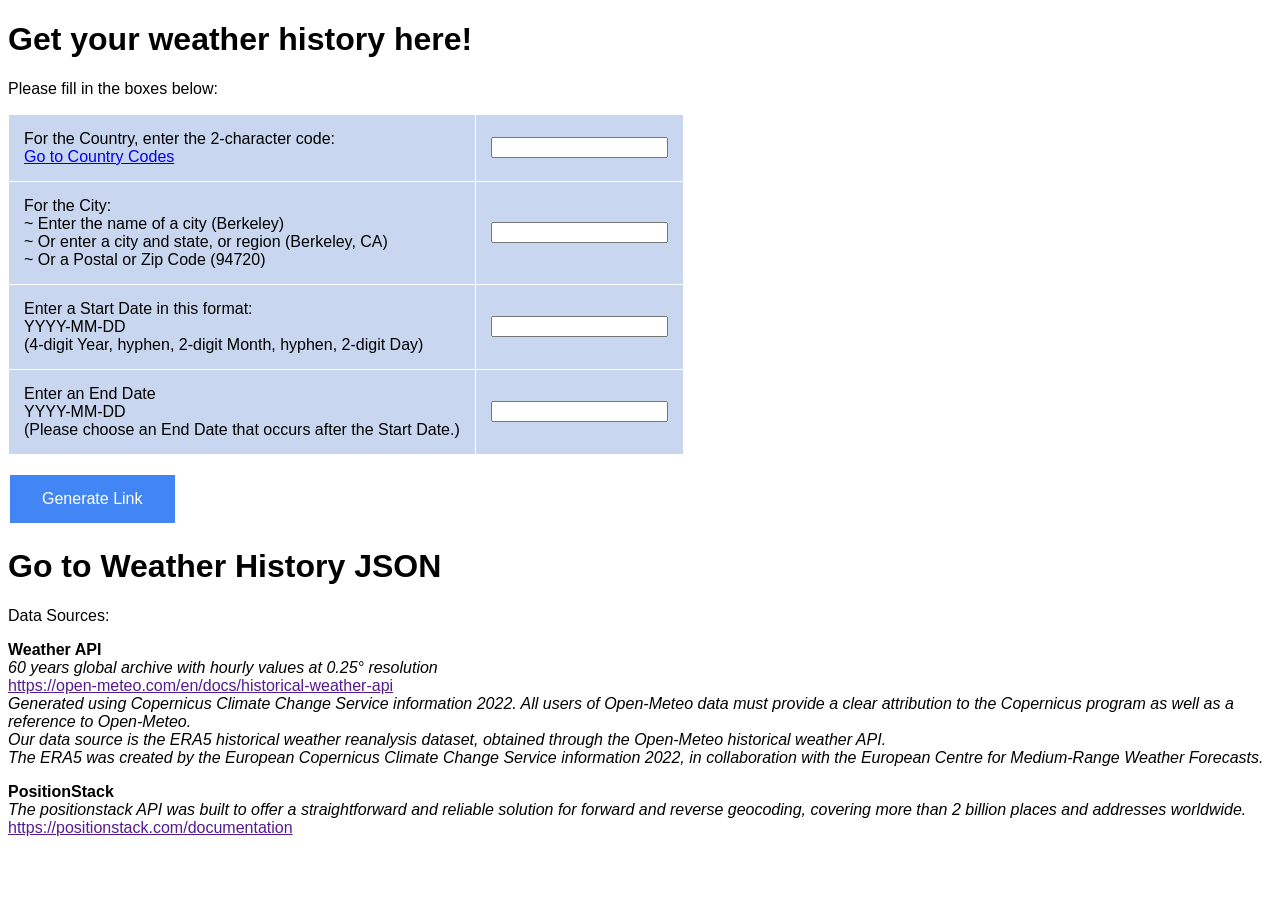
<file: Laurina/templates_for_alice/front.html>
<!DOCTYPE html>
<html lang="en">
<head>
    <meta charset="UTF-8">
    <meta http-equiv="X-UA-Compatible" content="IE=edge">
    <meta name="viewport" content="width=device-width, initial-scale=1.0">
    <title>Weather History</title>
    <script src="https://d3js.org/d3.v5.min.js"></script>

<style>
    table, th, td {
        border: 1px solid white;
        border-collapse: collapse;
        padding: 15px;
    }
    th, td {
        background-color: #c8d7ef;
    }
    .p1 {
    font-family: Arial, Helvetica, sans-serif;
    }

    .button1 {
    background-color: #4285f4;
    border: none;
    color: white;
    padding: 15px 32px;
    text-align: center;
    text-decoration: none;
    display: inline-block;
    font-size: 16px;
    margin: 4px 2px;
    cursor: pointer;
    }

    .footer {
    position: fixed;
    left: 0;
    bottom: 0;
    width: 100%;
    background-color: #3f5b89;
    color: white;
    text-align: left;
    }

</style>

</head>

<body>
    <h1 class="p1">Get your weather history here!</h1>
    <p class="p1">
        Please fill in the boxes below:
    </p>
    <div>

    <div>
        <table class="p1">
            <tr>
                <td>For the Country, enter the 2-character code:
                    <br>
                    <a href="country_codes.html">Go to Country Codes</a>
                </td>
                <td><input id="country" type="text"></td>
            </tr>
            <tr>
                <td>For the City: 
                    <br> ~ Enter the name of a city (Berkeley)
                    <br> ~ Or enter a city and state, or region (Berkeley, CA)
                    <br> ~ Or a Postal or Zip Code (94720)
                </td>
                <td><input id="location" type="text"></td>
            </tr>
            <tr>
                <td>Enter a Start Date in this format:
                    <br> YYYY-MM-DD
                    <br>(4-digit Year, hyphen, 2-digit Month, hyphen, 2-digit Day)
                </td>
                <td><input id="start_date" type="text"></td>
            </tr>
            <tr>
                <td>Enter an End Date
                    <br> YYYY-MM-DD
                    <br>(Please choose an End Date that occurs after the Start Date.)
                </td>
                <td><input id="end_date" type="text"></td>
            </tr>
        </table>
    </div>

    <div>
        <p></p>
        <p>
            <button id="get_links" class="button1">Generate Link</button>
        </p>
    <h1 class="p1">
    <a id="history-link">Go to Weather History JSON</a>
    <!-- <a><button id="history-link" class="button2">Go to Weather JSON</button></a> -->
    </h1>
    <!-- <p>
    <a id="seasons-link">Seasons</a>
    </p> -->
    </div>

    <div>
        <p class="p1">
            Data Sources:
            <p class="p1">
            <strong>Weather API</strong>
            <br>
            <em>60 years global archive with hourly values at 0.25° resolution</em>
            <br>
            <a href>https://open-meteo.com/en/docs/historical-weather-api</a>
            <br>
            <em>
            Generated using Copernicus Climate Change Service information 2022.  
            All users of Open-Meteo data must provide a clear attribution to the 
            Copernicus program as well as a reference to Open-Meteo.
            <br>
            Our data source is the ERA5 historical weather reanalysis dataset, 
            obtained through the Open-Meteo historical weather API.
            <br>
            The ERA5 was created by the European Copernicus Climate Change Service 
            information 2022, in collaboration with the European Centre for 
            Medium-Range Weather Forecasts.
            </em>
            </p>
            <p class="p1">
            <strong>PositionStack</strong>
            <br>
            <em>The positionstack API was built to offer a straightforward and reliable solution for forward and reverse geocoding, covering more than 2 billion places and addresses worldwide.</em>
            <br>
            <a href=>https://positionstack.com/documentation</a>
            </p>
        </p>
    </div>

    <script type="text/javascript">
        // getting references
        var country_field = d3.select("#country");
        var location_field = d3.select("#location");
        var start_date_field = d3.select("#start_date");
        var end_date_field = d3.select("#end_date");
        var the_button = d3.select("#get_links");
        var history_link_thing = d3.select("#history-link");
        var seasons_link_thing = d3.select("#seasons-link");

        // global variables to hold 4 inputs - i'm sure this is kludge
        var country_val = "";
        var location_val = "";
        var start_date_val = "";
        var end_date_val = "";

        // functions linking input fields to their variables
        country_field.on("change", function() {
            country_val = d3.event.target.value;
            console.log("country", country_val);
        });

        location_field.on("change", function() {
            location_val = d3.event.target.value;
            console.log("location", location_val);
        });

        start_date_field.on("change", function() {
            start_date_val = d3.event.target.value;
            console.log("start date", start_date_val);
        });

        end_date_field.on("change", function() {
            end_date_val = d3.event.target.value;
            console.log("end date", end_date_val);
        });

        // the function that fills urls
        the_button.on("click", function() {
            var urrl = country_val + "/" + location_val + "/" + start_date_val + "/" + end_date_val;
            history_link_thing.attr("href", "api/v1.0/history_loc/"+urrl );
            seasons_link_thing.attr("href", "seasons/"+urrl );
        });

    </script>

</body>
</html>
</file>
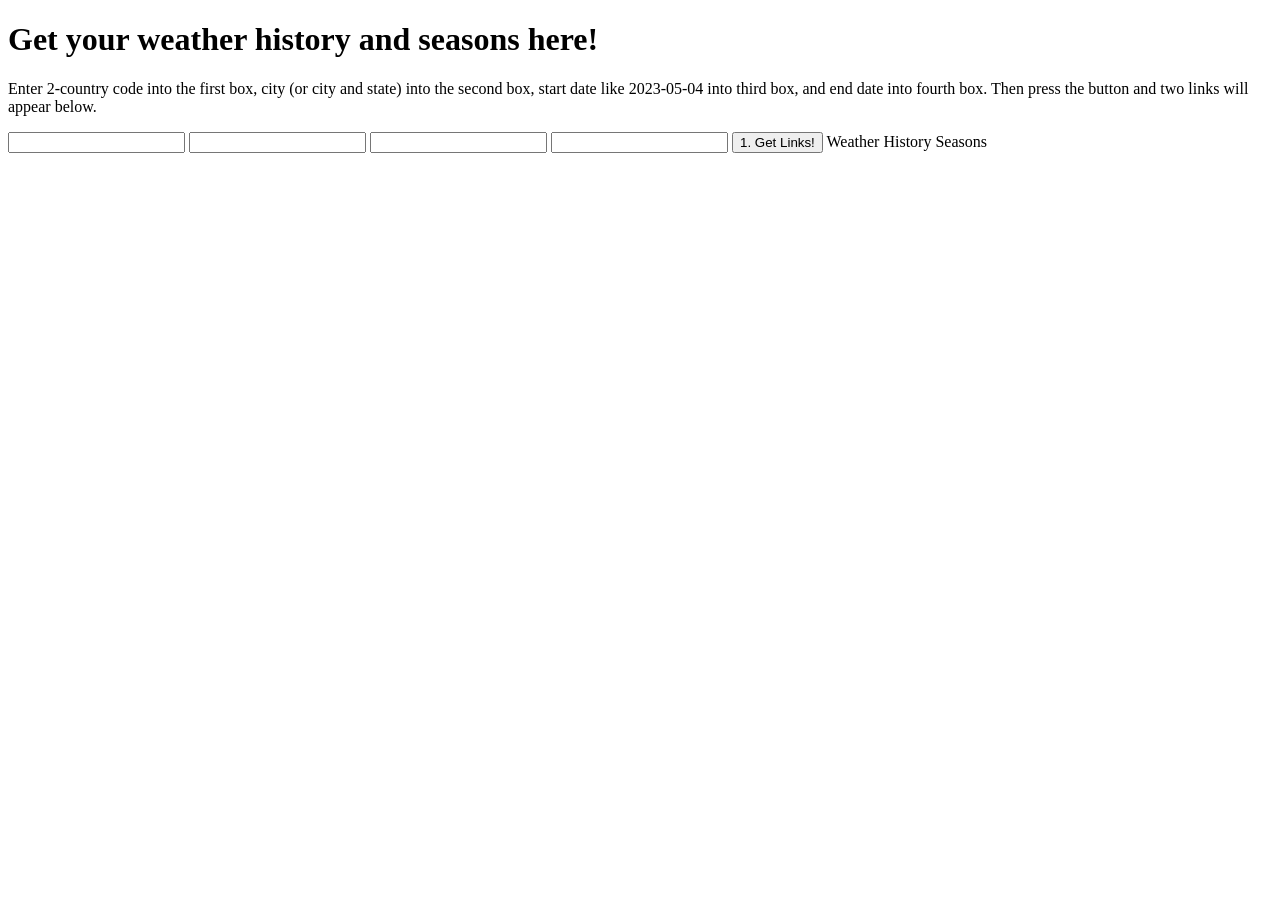
<file: Sandbox/Alice_happy_flask/templates/front.html>
<!DOCTYPE html>
<html lang="en">
<head>
    <meta charset="UTF-8">
    <meta http-equiv="X-UA-Compatible" content="IE=edge">
    <meta name="viewport" content="width=device-width, initial-scale=1.0">
    <title>Weather history and seasons</title>
    <script src="https://d3js.org/d3.v5.min.js"></script>
</head>
<body>
    <h1>Get your weather history and seasons here!</h1>
    <p>
        Enter 2-country code into the first box,
        city (or city and state) into the second box,
        start date like 2023-05-04 into third box,
        and end date into fourth box.
        Then press the button and two links will appear below.
    </p>
    <div>
        <input id="country" type="text">
        <input id="location" type="text">
        <input id="start_date" type="text">
        <input id="end_date" type="text">
        <button id="get_links">1. Get Links!</button>
        <a id="history-link">Weather History</a>
        <a id="seasons-link">Seasons</a>
    </div>
    <script type="text/javascript">
        // getting references
        var country_field = d3.select("#country");
        var location_field = d3.select("#location");
        var start_date_field = d3.select("#start_date");
        var end_date_field = d3.select("#end_date");
        var the_button = d3.select("#get_links");
        var history_link_thing = d3.select("#history-link");
        var seasons_link_thing = d3.select("#seasons-link");

        // global variables to hold 4 inputs - i'm sure this is kludge
        var country_val = "";
        var location_val = "";
        var start_date_val = "";
        var end_date_val = "";

        // functions linking input fields to their variables
        country_field.on("change", function() {
            country_val = d3.event.target.value;
            console.log("country", country_val);
        });

        location_field.on("change", function() {
            location_val = d3.event.target.value;
            console.log("location", location_val);
        });

        start_date_field.on("change", function() {
            start_date_val = d3.event.target.value;
            console.log("start date", start_date_val);
        });

        end_date_field.on("change", function() {
            end_date_val = d3.event.target.value;
            console.log("end date", end_date_val);
        });

        // the function that fills urls
        the_button.on("click", function() {
            var urrl = country_val + "/" + location_val + "/" + start_date_val + "/" + end_date_val;
            history_link_thing.attr("href", "api/v1.0/history_loc/"+urrl );
            seasons_link_thing.attr("href", "seasons/"+urrl );
        });

    </script>

</body>
</html>
</file>
